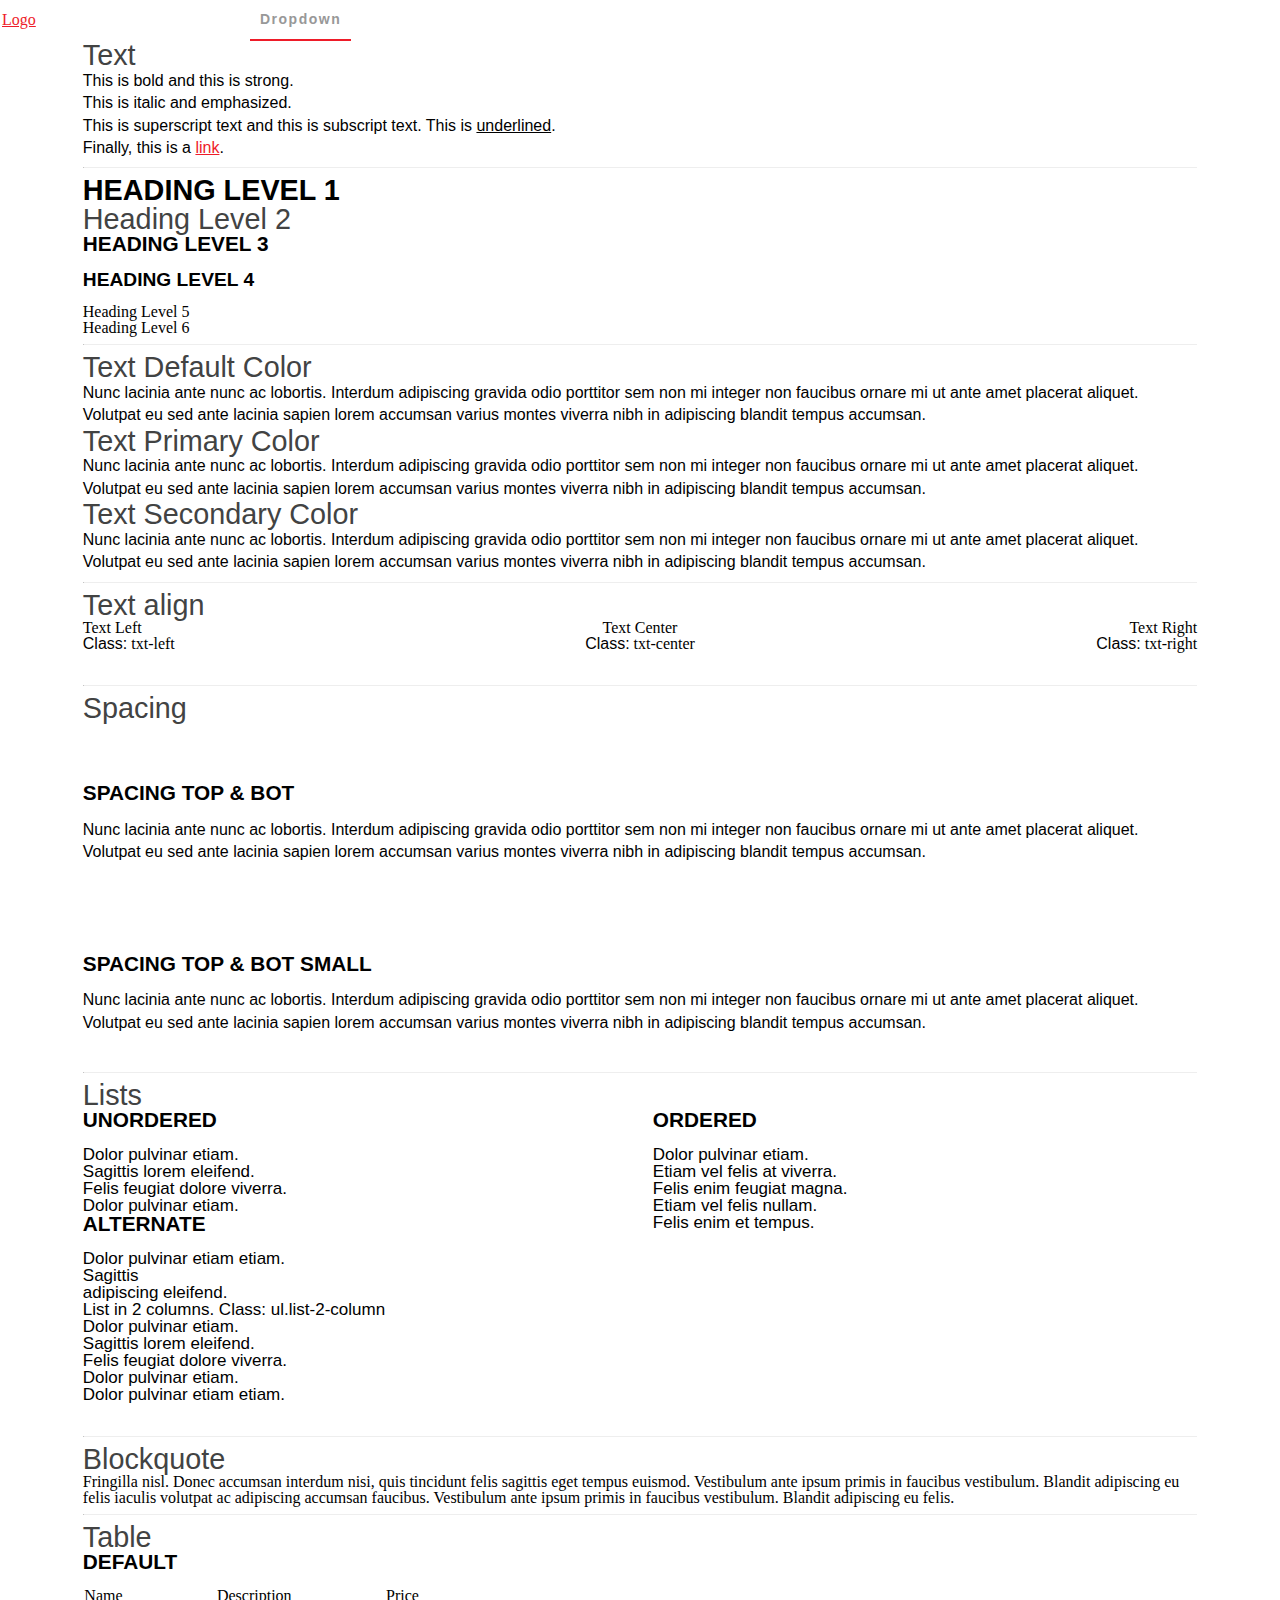
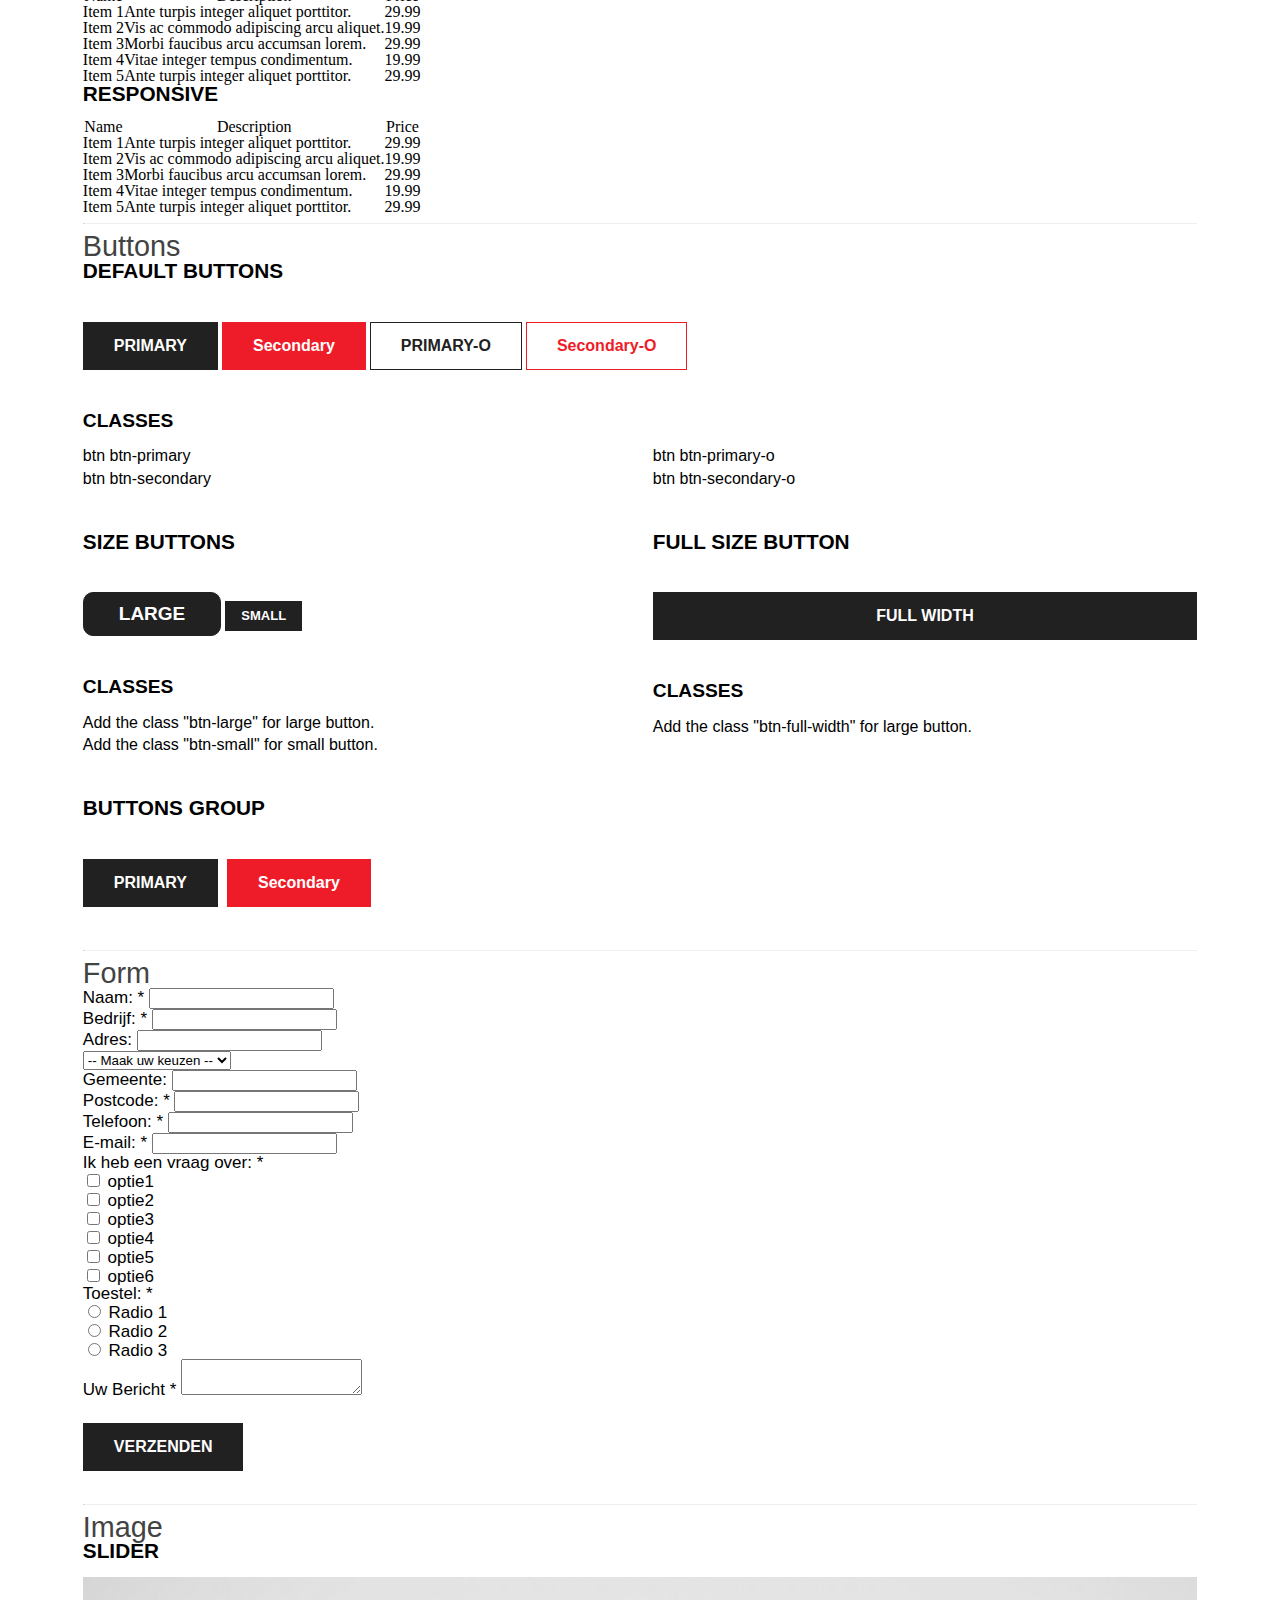
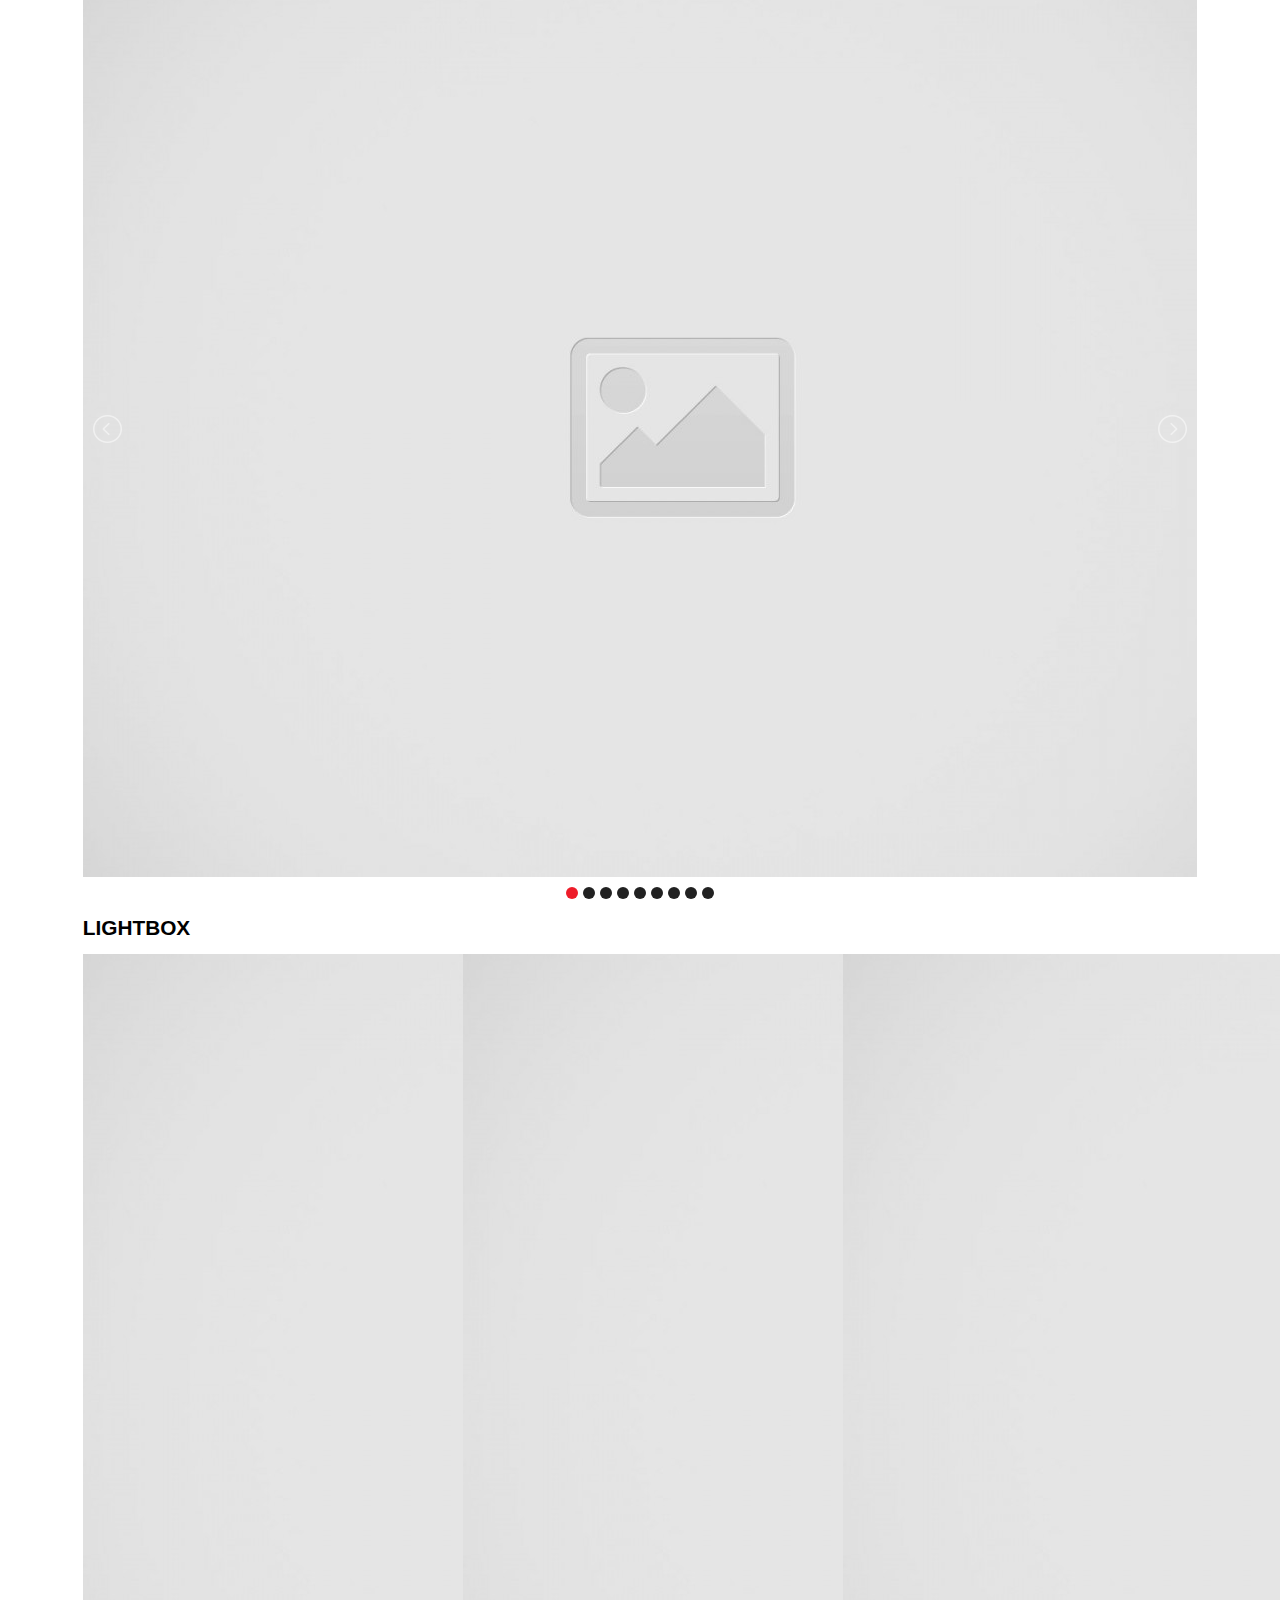
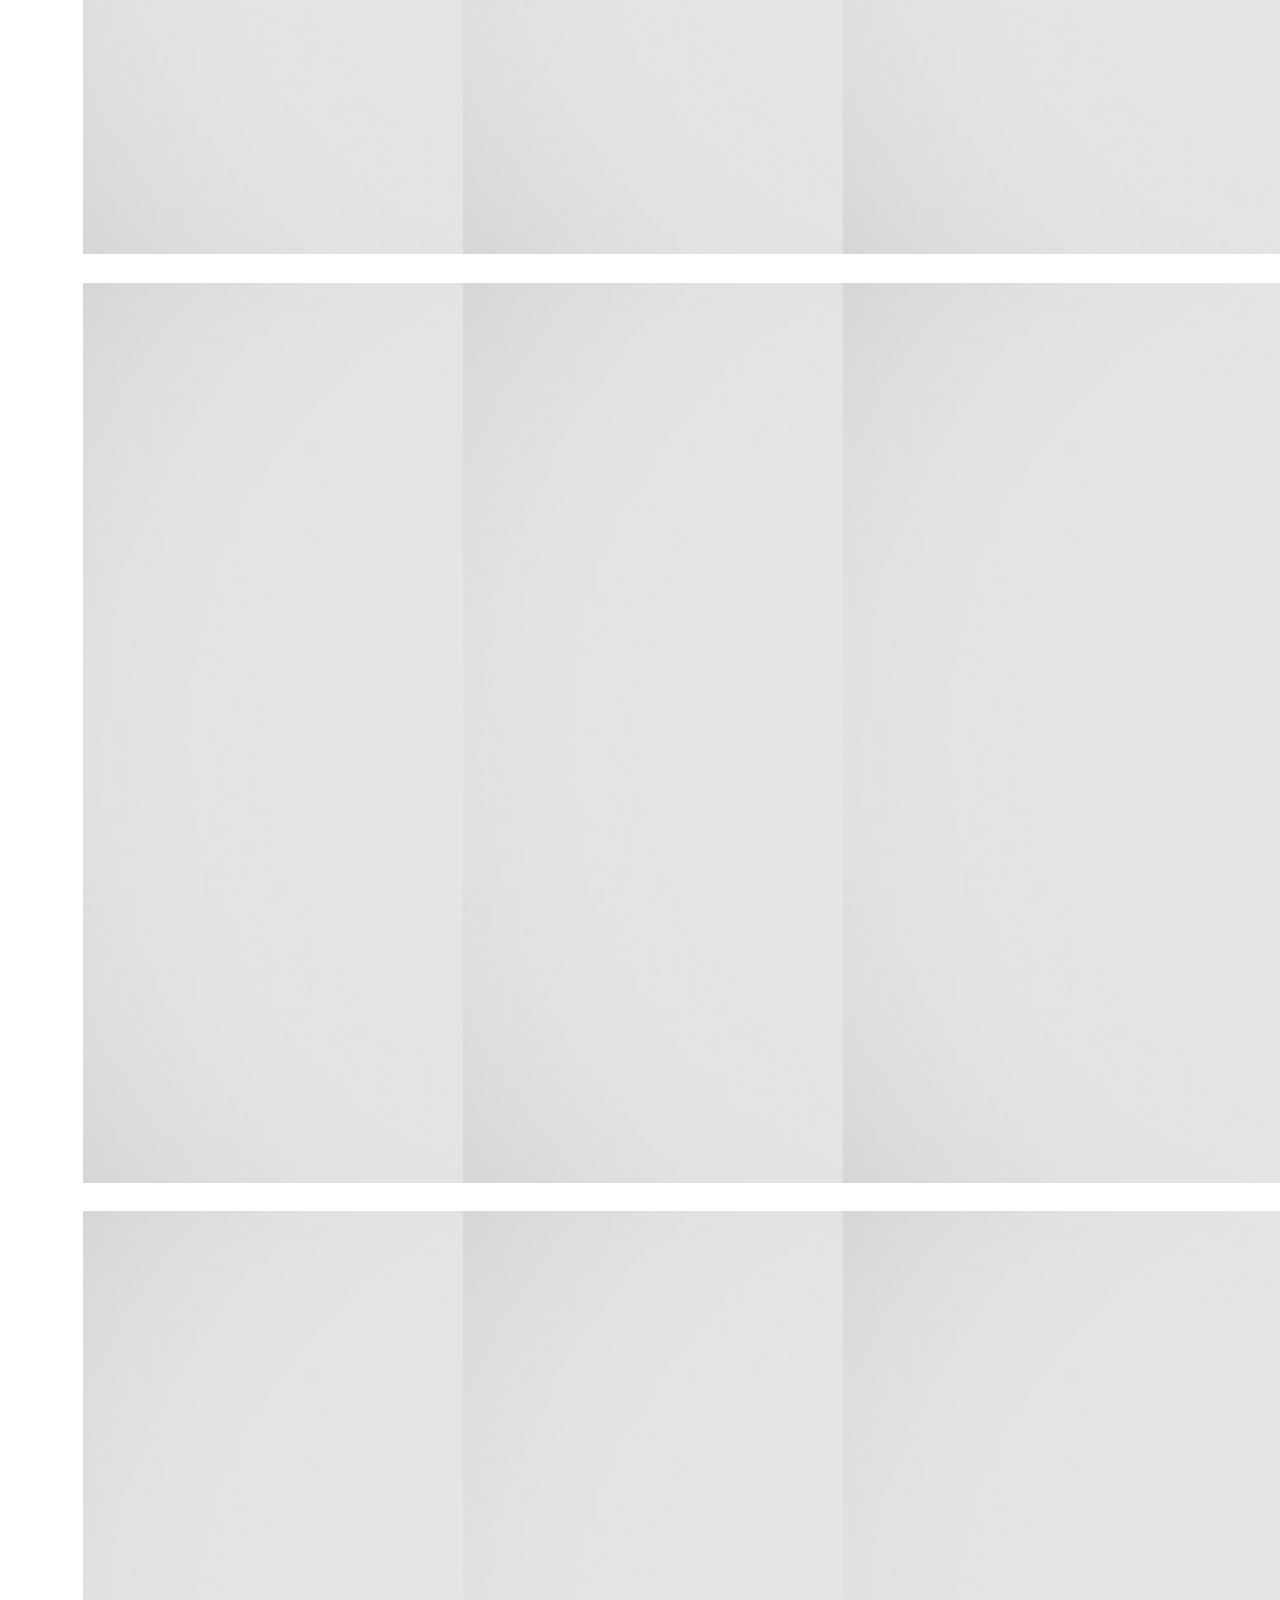
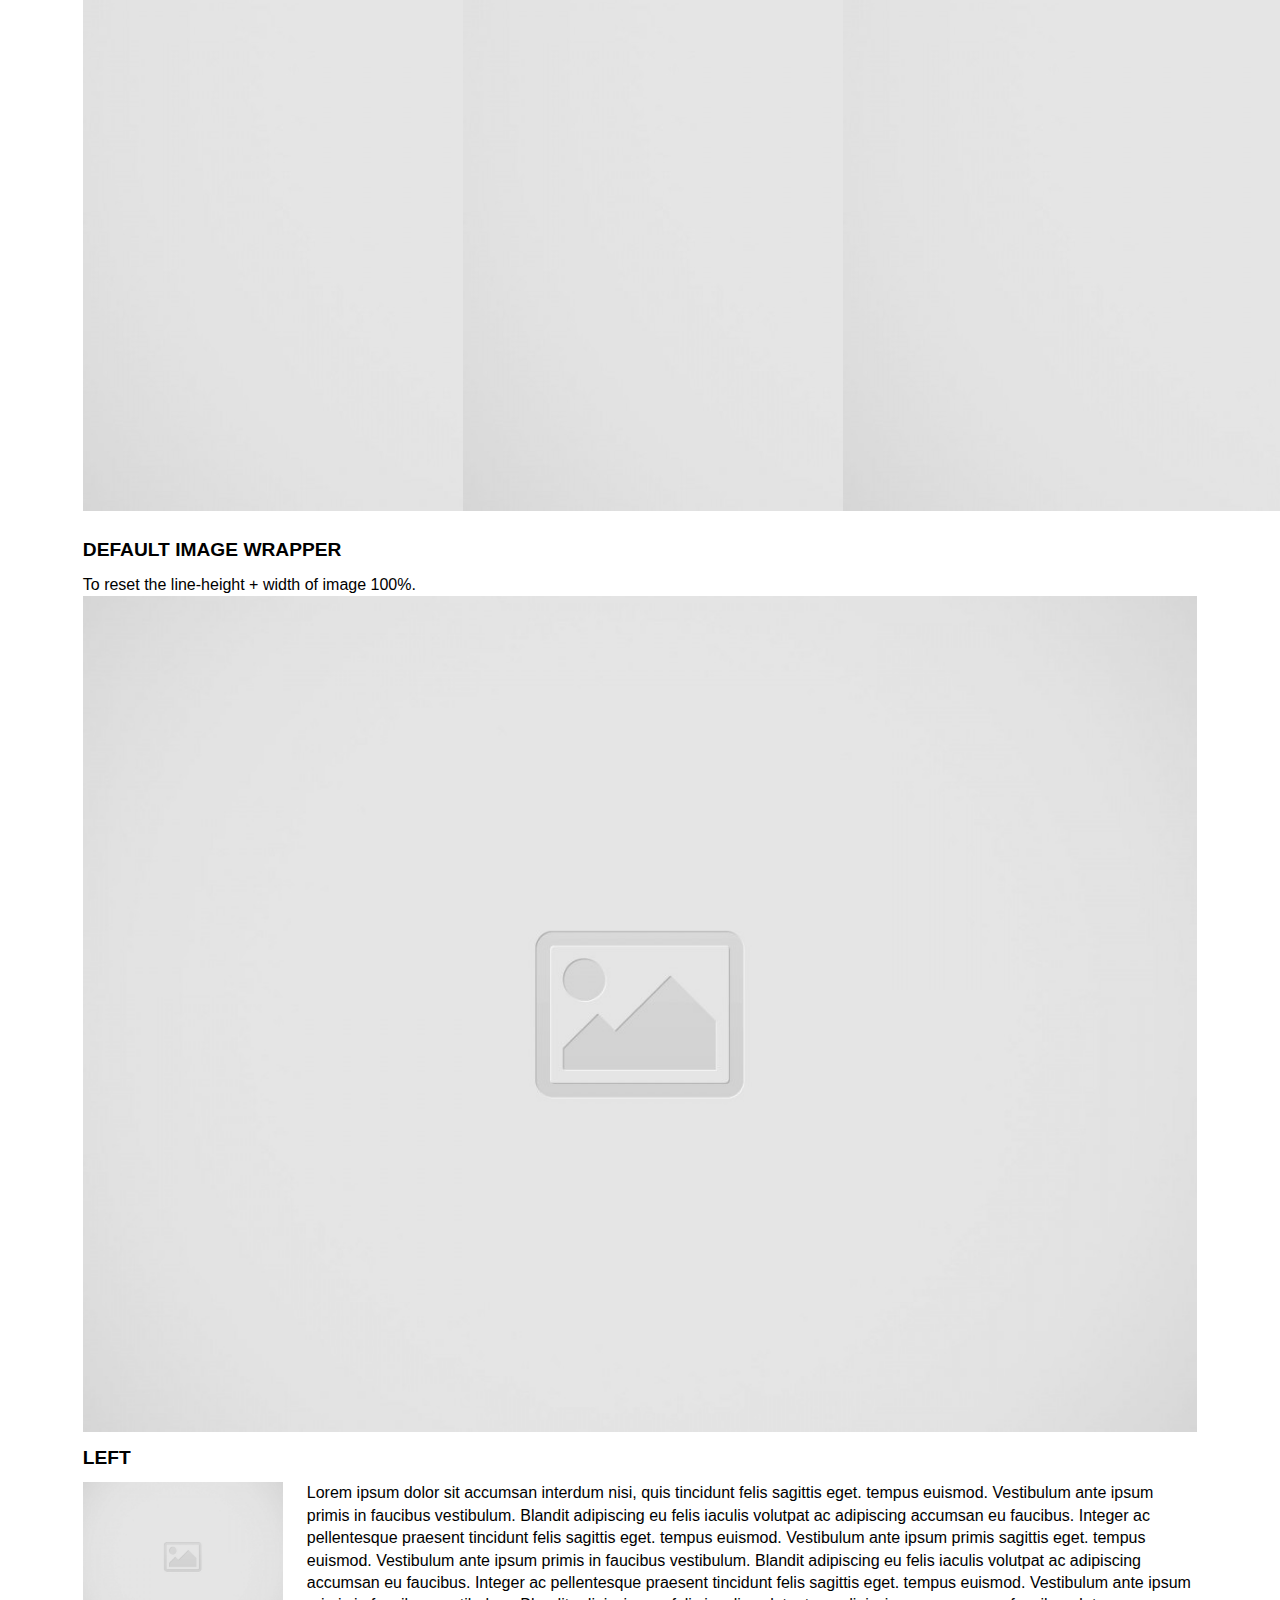
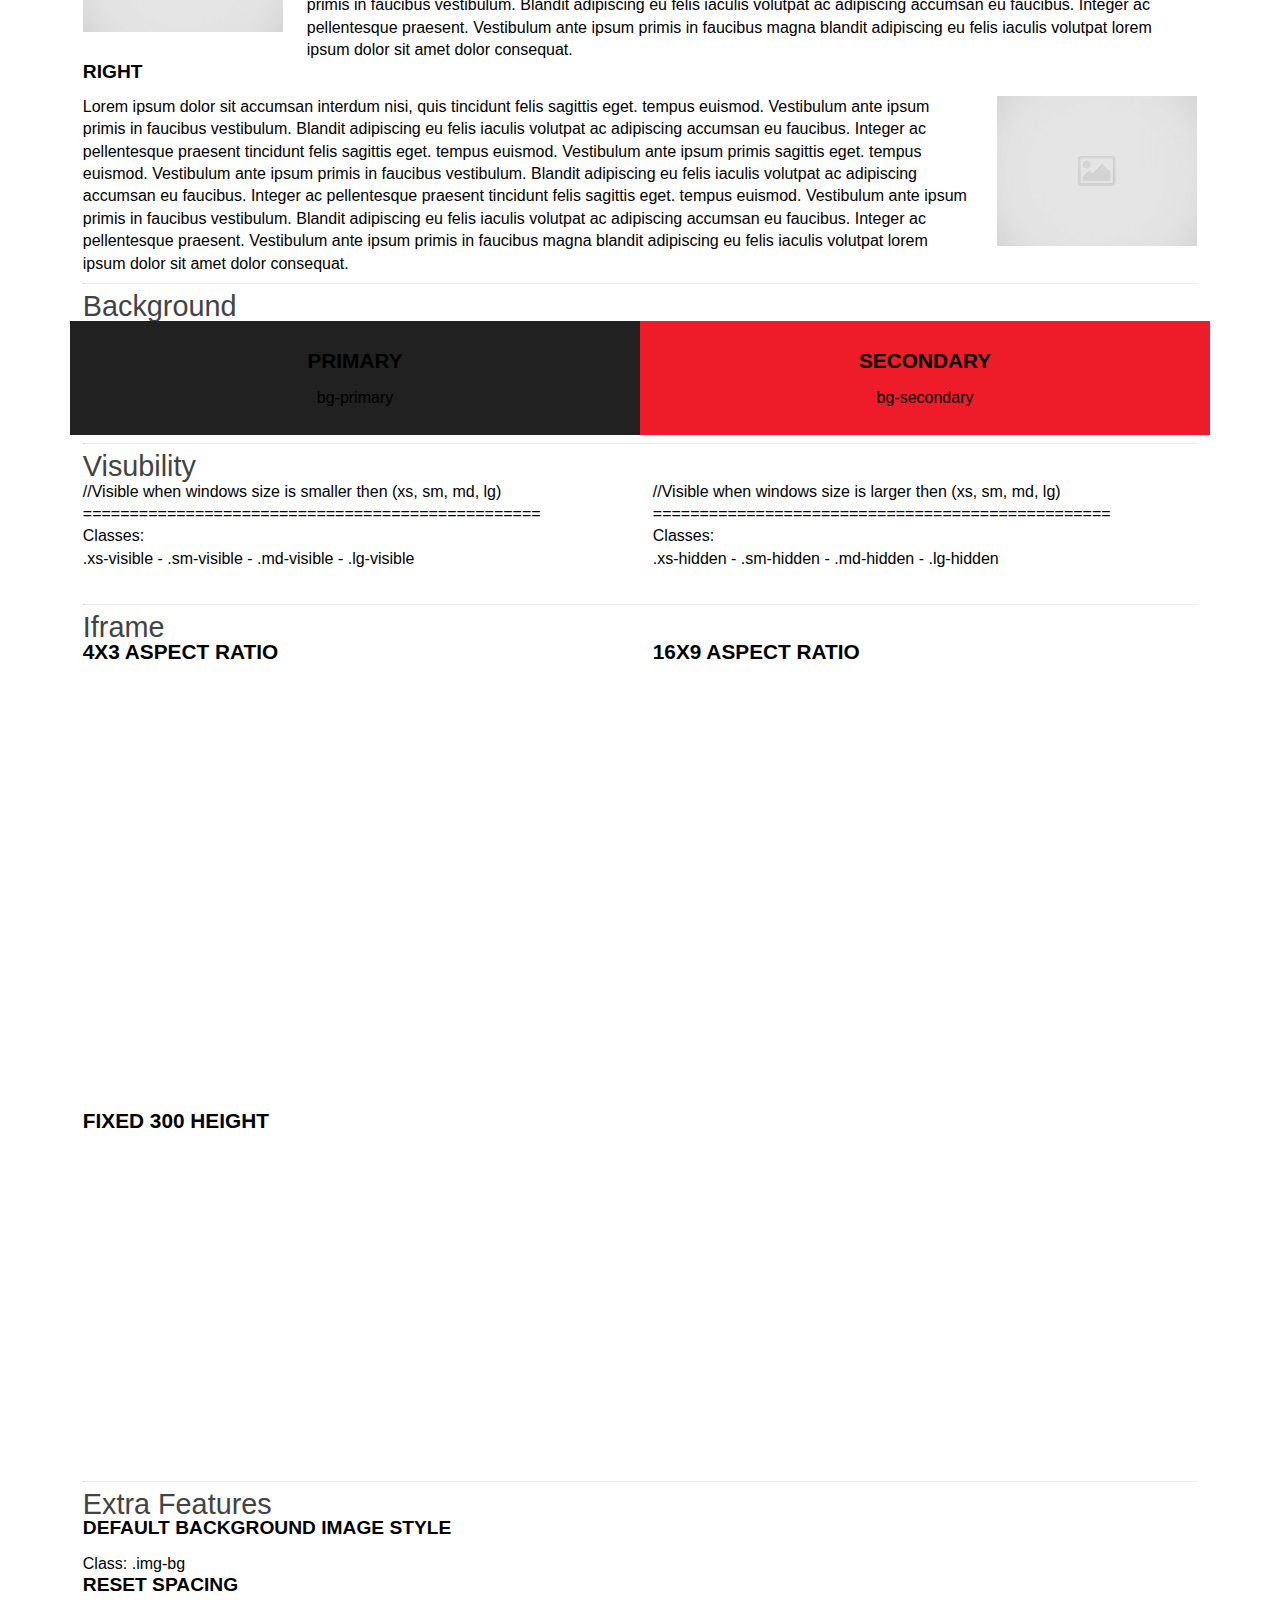
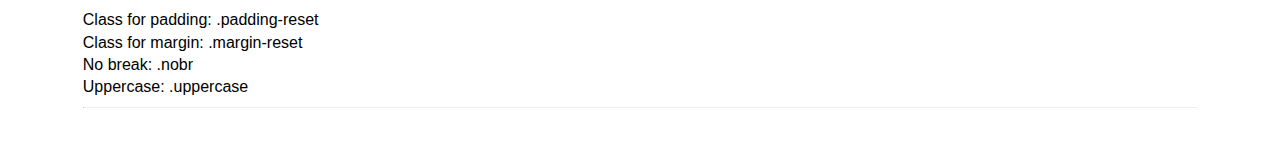
<file: baseElements.html>
<!DOCTYPE html>
<html lang="nl">

<head>
    <meta charset="UTF-8">
    <meta name="viewport" content="width=device-width, initial-scale=1.0">
    <meta http-equiv="X-UA-Compatible" content="ie=edge">
    <title>Document</title>
    <link rel="stylesheet" type="text/css" href="static/css/style.css">

    <script>
        function changeClass(elem, className1, className2) {
            elem.className = (elem.className == className1) ? className2 : className1;
        }
    </script>
</head>

<body>

    <!-- Wrapper -->
    <div id="wrapper">
        <!--Navigation-->
        <nav class="navigation">
            <div class="logo">
                <a href="#">
                    Logo
                    <!--<img src="images/logo.png" alt="xxxx">-->
                </a>
            </div>
            <div id="navToggle" class="closed" onclick="changeClass(navBlock,'open','closed');changeClass(navToggle,'open','closed');">
                <span></span>
                <span></span>
                <span></span>
            </div>
            <div id="navBlock" class="nav-block closed">

                <ul class="nav-links">
                    <li class="dropdown active">
                        <a href="#" class="dropdown-btn">Dropdown</a>
                        <ul class="dropdown-links">
                            <li class="active"><a href="#">Link</a></li>
                            <li><a href="#">Link</a></li>
                        </ul>
                    </li>
                    <li><a href="#">Link</a></li>
                    <li><a href="#">Link</a></li>
                    <li><a href="#">Link</a></li>
                    <li><a href="#">Link</a></li>
                </ul>
            </div>
        </nav>
        <!--/Navigation-->
        <!-- Main -->
        <main>

            <!-- Post -->
            <section class="container">


                <!-- #region - TEXT-->
                <h2>Text</h2>
                <p>This is <span class="highlight">bold</span> and this is <strong>strong</strong>. <br>
                    This is <em>italic</em> and <em>emphasized</em>. <br>
                    This is <sup>superscript</sup> text and this is <sub>subscript</sub> text.
                    This is <u>underlined</u>. <br>
                    Finally, this is a <a href="#">link</a>.</p>
                <hr>
                <h1>Heading Level 1</h1>
                <h2>Heading Level 2</h2>
                <h3>Heading Level 3</h3>
                <h4>Heading Level 4</h4>
                <h5>Heading Level 5</h5>
                <h6>Heading Level 6</h6>
                <!-- #endregion - TEXT-->

                <hr>
                <h2>
                    Text Default Color
                </h2>
                <p>
                    Nunc lacinia ante nunc ac lobortis. Interdum adipiscing gravida odio porttitor sem non mi
                    integer
                    non faucibus ornare mi ut ante amet placerat aliquet. Volutpat eu sed ante lacinia sapien lorem
                    accumsan varius montes viverra nibh in adipiscing blandit tempus accumsan.
                </p>

                <h2 class="color-primary">
                    Text Primary Color
                </h2>
                <p class="color-primary">
                    Nunc lacinia ante nunc ac lobortis. Interdum adipiscing gravida odio porttitor sem non mi
                    integer
                    non faucibus ornare mi ut ante amet placerat aliquet. Volutpat eu sed ante lacinia sapien lorem
                    accumsan varius montes viverra nibh in adipiscing blandit tempus accumsan.
                </p>

                <h2 class="color-secondary">
                    Text Secondary Color
                </h2>
                <p class="color-secondary">
                    Nunc lacinia ante nunc ac lobortis. Interdum adipiscing gravida odio porttitor sem non mi
                    integer
                    non faucibus ornare mi ut ante amet placerat aliquet. Volutpat eu sed ante lacinia sapien lorem
                    accumsan varius montes viverra nibh in adipiscing blandit tempus accumsan.
                </p>

                <hr>

                <!-- #region - Txt algin-->
                <h2>Text align</h2>

                <div class="grid">
                    <div class="col txt-left">
                        Text Left
                        <br><span class='highlight'>Class:</span> txt-left
                    </div>
                    <div class="col txt-center">
                        Text Center <br>
                        <span class='highlight'>Class:</span>
                        txt-center
                    </div>
                    <div class="col txt-right">
                        Text Right <br>
                        <span class='highlight'>Class:</span> txt-right
                    </div>
                </div>
                <!-- #endregion - Txt algin-->
                <hr>
                <!-- #region - Spacing-->
                <h2>Spacing</h2>

                <div class="spacing-top spacing-bot">
                    <h3>Spacing Top & Bot</h3>
                    <p>Nunc lacinia ante nunc ac lobortis. Interdum adipiscing gravida odio porttitor sem non mi
                        integer
                        non faucibus ornare mi ut ante amet placerat aliquet. Volutpat eu sed ante lacinia sapien lorem
                        accumsan varius montes viverra nibh in adipiscing blandit tempus accumsan.</p>
                </div>

                <div class="spacing-top-small spacing-bot-small">
                    <h3>Spacing Top & Bot Small</h3>
                    <p>Nunc lacinia ante nunc ac lobortis. Interdum adipiscing gravida odio porttitor sem non mi
                        integer
                        non faucibus ornare mi ut ante amet placerat aliquet. Volutpat eu sed ante lacinia sapien lorem
                        accumsan varius montes viverra nibh in adipiscing blandit tempus accumsan.</p>
                </div>
                <!-- #endregion - Spacing-->

                <hr>

                <!-- #region - List-->
                <h2>Lists</h2>
                <div class="grid">
                    <div class="col-6_xs-12_sm-12">

                        <h3>Unordered</h3>
                        <ul>
                            <li>Dolor pulvinar etiam.</li>
                            <li>Sagittis lorem eleifend.</li>
                            <li>Felis feugiat dolore viverra.</li>
                            <li>Dolor pulvinar etiam.</li>
                        </ul>

                        <h3>Alternate</h3>
                        <ul>
                            <li>Dolor pulvinar etiam etiam.</li>
                            <li>Sagittis <br>
                                adipiscing eleifend.</li>
                            <li><span class='highlight'>List in 2 columns. Class: ul.list-2-column</span>
                                <ul class="list-2-column">
                                    <li>Dolor pulvinar etiam.</li>
                                    <li>Sagittis lorem eleifend.</li>
                                    <li>Felis feugiat dolore viverra.</li>
                                    <li>Dolor pulvinar etiam.</li>
                                </ul>
                            </li>
                            <li>Dolor pulvinar etiam etiam.</li>
                        </ul>

                    </div>
                    <div class="col-6_xs-12_sm-12">

                        <h3>Ordered</h3>
                        <ol>
                            <li>Dolor pulvinar etiam.</li>
                            <li>Etiam vel felis at viverra.</li>
                            <li>Felis enim feugiat magna.</li>
                            <li>Etiam vel felis nullam.</li>
                            <li>Felis enim et tempus.</li>
                        </ol>

                    </div>
                </div>
                <!-- #endregion - List-->

                <hr>

                <!-- #region - Blockquote-->
                <h2>Blockquote</h2>
                <blockquote>
                    Fringilla nisl. Donec accumsan interdum nisi, quis tincidunt felis sagittis eget tempus
                    euismod. Vestibulum ante ipsum primis in faucibus vestibulum. Blandit adipiscing eu felis iaculis
                    volutpat ac adipiscing accumsan faucibus. Vestibulum ante ipsum primis in faucibus vestibulum.
                    Blandit adipiscing eu felis.
                </blockquote>
                <!-- #endregion - Blockquote-->
                <hr>

                <!-- #region - Table-->
                <h2>Table</h2>

                <h3>Default</h3>
                <table>

                    <tr>
                        <th>Name</th>
                        <th>Description</th>
                        <th>Price</th>
                    </tr>

                    <tr>
                        <td>Item 1</td>
                        <td>Ante turpis integer aliquet porttitor.</td>
                        <td>29.99</td>
                    </tr>
                    <tr>
                        <td>Item 2</td>
                        <td>Vis ac commodo adipiscing arcu aliquet.</td>
                        <td>19.99</td>
                    </tr>
                    <tr>
                        <td>Item 3</td>
                        <td> Morbi faucibus arcu accumsan lorem.</td>
                        <td>29.99</td>
                    </tr>
                    <tr>
                        <td>Item 4</td>
                        <td>Vitae integer tempus condimentum.</td>
                        <td>19.99</td>
                    </tr>
                    <tr>
                        <td>Item 5</td>
                        <td>Ante turpis integer aliquet porttitor.</td>
                        <td>29.99</td>
                    </tr>
                </table>


                <h3>
                    Responsive
                </h3>
                <div class="responsive-table">
                    <table>

                        <tr>
                            <th>Name</th>
                            <th>Description</th>
                            <th>Price</th>
                        </tr>

                        <tr>
                            <td>Item 1</td>
                            <td>Ante turpis integer aliquet porttitor.</td>
                            <td>29.99</td>
                        </tr>
                        <tr>
                            <td>Item 2</td>
                            <td>Vis ac commodo adipiscing arcu aliquet.</td>
                            <td>19.99</td>
                        </tr>
                        <tr>
                            <td>Item 3</td>
                            <td> Morbi faucibus arcu accumsan lorem.</td>
                            <td>29.99</td>
                        </tr>
                        <tr>
                            <td>Item 4</td>
                            <td>Vitae integer tempus condimentum.</td>
                            <td>19.99</td>
                        </tr>
                        <tr>
                            <td>Item 5</td>
                            <td>Ante turpis integer aliquet porttitor.</td>
                            <td>29.99</td>
                        </tr>
                    </table>
                </div>
                <!-- #endregion - Table-->
                <hr>

                <!-- #region - Buttons-->
                <h2>Buttons</h2>
                <h3>Default Buttons</h3>

                <div>
                    <a href="#" class="btn btn-primary">Primary</a>

                    <a href="#" class="btn btn-secondary">Secondary</a>

                    <a href="#" class="btn btn-primary-o">Primary-O</a>

                    <a href="#" class="btn btn-secondary-o">Secondary-O</a>
                </div>
                <br>
                <h4>
                    Classes
                </h4>
                <div class="grid">
                    <div class="col">
                        <p>
                            btn btn-primary
                        </p>
                        <p>
                            btn btn-secondary
                        </p>
                    </div>
                    <div class="col">
                        <p>
                            btn btn-primary-o
                        </p>
                        <p>
                            btn btn-secondary-o
                        </p>
                    </div>

                </div>

                <div class="grid">
                    <div class="col">
                        <br>
                        <h3>Size Buttons</h3>
                        <div>
                            <a href="#" class="btn btn-primary btn-large">Large</a>

                            <a href="#" class="btn btn-primary btn-small">Small</a>
                        </div>

                        <br>
                        <h4>
                            Classes
                        </h4>
                        <p>
                            Add the class "<span class='highlight'>btn-large</span>" for large button.
                            <br>
                            Add the class "<span class='highlight'>btn-small</span>" for small button.
                        </p>
                    </div>
                    <div class="col">
                        <br>
                        <h3>Full Size Button</h3>
                        <div>
                            <a href="#" class="btn btn-primary btn-full-width ">Full Width</a>


                        </div>

                        <br>
                        <h4>
                            Classes
                        </h4>
                        <p>
                            Add the class "<span class='highlight'>btn-full-width</span>" for large button.

                        </p>
                    </div>
                </div>


                <br>
                <h3>Buttons Group</h3>
                <ul class="btns-group">
                    <li><a href="#" class="btn btn-primary">Primary</a></li>
                    <li> <a href="#" class="btn btn-secondary">Secondary</a></li>
                </ul>
                <!-- #endregion - Buttons-->

                <hr>

                <!-- #region - Form-->
                <h2>Form</h2>

                <form action="" method="post" class="form-style">
                    <ul>
                        <li class="field-divided">
                            <label>Naam:
                                <span class="required">*</span>
                            </label>
                            <input type="text" name="field1" required />
                        </li>
                        <li class="field-divided">
                            <label>Bedrijf:
                                <span class="required">*</span>
                            </label>
                            <input type="text" name="field3" required />
                        </li>
                    </ul>
                    <ul>
                        <li class="field-divided">
                            <label>Adres:
                            </label>
                            <input type="text" name="field3" />
                        </li>
                        <li class="field-divided">
                            <select name="" id="" required>
                                <option value="">-- Maak uw keuzen --</option>
                                <option value="">Selectie 1</option>
                                <option value="">Selectie 2</option>
                            </select>
                        </li>
                    </ul>
                    <ul>
                        <li class="field-divided">
                            <label>Gemeente:
                            </label>
                            <input type="text" name="field1" />
                        </li>
                        <li class="field-divided">
                            <label>Postcode:
                                <span class="required">*</span>
                            </label>
                            <input type="text" name="field3" />
                        </li>
                    </ul>

                    <ul>
                        <li class="field-divided">
                            <label>Telefoon:
                                <span class="required">*</span>
                            </label>
                            <input type="phone" name="field3" class="error" />
                        </li>
                        <li class="field-divided">
                            <label>E-mail:
                                <span class="required">*</span>
                            </label>
                            <input type="email" name="field3" />
                        </li>
                    </ul>
                    <ul>
                        <li>
                            <label>Ik heb een vraag over:
                                <span class="required">*</span>
                            </label>
                        </li>
                    </ul>
                    <ul>
                        <li class="field-divided">
                            <input type="checkbox" name="optie1" id="optie1" required>
                            <label for="optie1">optie1</label>
                        </li>
                        <li class="field-divided">
                            <input type="checkbox" name="optie2" id="optie2">
                            <label for="optie2">optie2</label>
                        </li class="field-divided">
                        <li class="field-divided">
                            <input type="checkbox" name="optie3" id="optie3">
                            <label for="optie3">optie3</label>
                        </li class="field-divided">
                        <li class="field-divided">
                            <input type="checkbox" name="optie4" id="optie4">
                            <label for="optie4">optie4</label>
                        </li>
                        <li class="field-divided">
                            <input type="checkbox" name="optie5" id="optie5">
                            <label for="optie5">optie5</label>
                        </li>
                        <li class="field-divided">
                            <input type="checkbox" name="optie6" id="optie6">
                            <label for="optie6">optie6</label>
                        </li>
                    </ul>
                    <ul>
                        <li>
                            <label>Toestel:
                                <span class="required">*</span>
                            </label>
                        </li>
                    </ul>
                    <ul>
                        <li class="field-divided">
                            <input type="radio" name="radio[]" id="radio1">
                            <label for="radio1">Radio 1</label>
                        </li>
                        <li class="field-divided">
                            <input type="radio" name="radio[]" id="radio2">
                            <label for="radio2">Radio 2</label>
                        </li class="field-divided">
                        <li class="field-divided">
                            <input type="radio" name="radio[]" id="Radio 3">
                            <label for="Radio 3">Radio 3</label>
                        </li class="field-divided">

                    </ul>
                    <ul>
                        <li>
                            <label>Uw Bericht
                                <span class="required">*</span>
                            </label>
                            <textarea name="field5" id="field5" class="field-long field-textarea"></textarea>
                        </li>
                        <li>
                            <input type="submit" value="Verzenden" class="btn btn-primary" />
                        </li>
                    </ul>
                </form>
                <!-- #endregion - Form-->

                <hr>

                <!-- #region - Image-->
                <h2>Image</h2>
                <h3>
                    Slider
                </h3>
                <div class="gnrl-slider">
                    <div><img src="static/images/placeholder.jpg" alt=""></div>
                    <div><img src="static/images/placeholder.jpg" alt=""></div>
                    <div><img src="static/images/placeholder.jpg" alt=""></div>
                    <div><img src="static/images/placeholder.jpg" alt=""></div>
                    <div><img src="static/images/placeholder.jpg" alt=""></div>
                    <div><img src="static/images/placeholder.jpg" alt=""></div>
                    <div><img src="static/images/placeholder.jpg" alt=""></div>
                    <div><img src="static/images/placeholder.jpg" alt=""></div>
                    <div><img src="static/images/placeholder.jpg" alt=""></div>
                </div>
                <br>

                <h3>
                    Lightbox
                </h3>
                <div class="gnrl-gallery grid">
                    <div class="col-4"> <a href="static/images/placeholder.jpg"> <img src="static/images/placeholder.jpg"
                                alt="" title="Lorem Ipsum"></a></div>
                    <div class="col-4"> <a href="static/images/placeholder.jpg"> <img src="static/images/placeholder.jpg"
                                alt=""></a></div>
                    <div class="col-4"> <a href="static/images/placeholder.jpg"> <img src="static/images/placeholder.jpg"
                                alt=""></a></div>
                    <div class="col-4"> <a href="static/images/placeholder.jpg"> <img src="static/images/placeholder.jpg"
                                alt=""></a></div>
                    <div class="col-4"> <a href="static/images/placeholder.jpg"> <img src="static/images/placeholder.jpg"
                                alt=""></a></div>
                    <div class="col-4"> <a href="static/images/placeholder.jpg"> <img src="static/images/placeholder.jpg"
                                alt=""></a></div>
                    <div class="col-4"> <a href="static/images/placeholder.jpg"> <img src="static/images/placeholder.jpg"
                                alt=""></a></div>
                    <div class="col-4"> <a href="static/images/placeholder.jpg"> <img src="static/images/placeholder.jpg"
                                alt=""></a></div>
                    <div class="col-4"> <a href="static/images/placeholder.jpg"> <img src="static/images/placeholder.jpg"
                                alt=""></a></div>
                </div>


                <div class="content">
                    <h4>
                        Default Image Wrapper
                    </h4>
                    <p>
                        To reset the line-height + width of image 100%. <br>
                    </p>
                    <div class="img-wrapper"><img src="static/images/placeholder.jpg" alt=""></div>
                    <br>

                    <h4>Left</h4>
                    <p><img src="static/images/placeholder.jpg" alt="" width="150" class="img-left ">Lorem ipsum dolor sit
                        accumsan interdum nisi, quis tincidunt felis sagittis eget. tempus euismod. Vestibulum ante
                        ipsum primis in faucibus vestibulum. Blandit adipiscing eu felis iaculis volutpat ac adipiscing
                        accumsan eu faucibus. Integer ac pellentesque praesent tincidunt felis sagittis eget. tempus
                        euismod. Vestibulum ante ipsum primis sagittis eget. tempus euismod. Vestibulum ante ipsum
                        primis in faucibus vestibulum. Blandit adipiscing eu felis iaculis volutpat ac adipiscing
                        accumsan eu faucibus. Integer ac pellentesque praesent tincidunt felis sagittis eget. tempus
                        euismod. Vestibulum ante ipsum primis in faucibus vestibulum. Blandit adipiscing eu felis
                        iaculis volutpat ac adipiscing accumsan eu faucibus. Integer ac pellentesque praesent.
                        Vestibulum ante ipsum primis in faucibus magna blandit adipiscing eu felis iaculis volutpat
                        lorem ipsum dolor sit amet dolor consequat.</p>
                    <div class="clearfix"></div>
                    <h4>Right</h4>
                     <p><img src="static/images/placeholder.jpg" alt="" width="150" class="img-right">Lorem ipsum dolor sit
                        accumsan interdum nisi, quis tincidunt felis sagittis eget. tempus euismod. Vestibulum ante
                        ipsum primis in faucibus vestibulum. Blandit adipiscing eu felis iaculis volutpat ac adipiscing
                        accumsan eu faucibus. Integer ac pellentesque praesent tincidunt felis sagittis eget. tempus
                        euismod. Vestibulum ante ipsum primis sagittis eget. tempus euismod. Vestibulum ante ipsum
                        primis in faucibus vestibulum. Blandit adipiscing eu felis iaculis volutpat ac adipiscing
                        accumsan eu faucibus. Integer ac pellentesque praesent tincidunt felis sagittis eget. tempus
                        euismod. Vestibulum ante ipsum primis in faucibus vestibulum. Blandit adipiscing eu felis
                        iaculis volutpat ac adipiscing accumsan eu faucibus. Integer ac pellentesque praesent.
                        Vestibulum ante ipsum primis in faucibus magna blandit adipiscing eu felis iaculis volutpat
                        lorem ipsum dolor sit amet dolor consequat.</p>

                </div>
                <!-- #endregion - Image-->

                <hr>

                <!-- #region - Background-->
                <h2>Background</h2>

                <div class="grid">
                    <div class="col bg-primary txt-center spacing-top-small">
                        <h3>Primary </h3>
                        <p>bg-primary</p>
                    </div>
                    <div class="col bg-secondary txt-center spacing-top-small">
                        <h3>Secondary</h3>
                        <p>bg-secondary</p>

                    </div>
                </div>
                <!-- #endregion - Background-->

                <hr>

                <!-- #region - VIsubility-->
                <h2>
                    Visubility
                </h2>
                <div class="grid">
                    <div class="col">
                        <p>
                            <span class='highlight'>//Visible when windows size is smaller then (xs, sm, md, lg)</span>
                            <br>=================================================
                            <br>
                            <span class='highlight'>
                                Classes:
                            </span> <br>
                            .xs-visible - .sm-visible - .md-visible - .lg-visible
                        </p>
                    </div>
                    <div class="col">
                        <p>
                            <span class='highlight'>//Visible when windows size is larger then (xs, sm, md, lg)</span>
                            <br>=================================================
                            <br>
                            <span class='highlight'>
                                Classes:
                            </span> <br>
                            .xs-hidden - .sm-hidden - .md-hidden - .lg-hidden
                        </p>
                    </div>
                </div>
                <!-- #endregion - VIsubility-->

                <hr>

                <!-- #region - Iframe-->
                <h2>Iframe</h2>

                <div class="grid-2">
                    <div class="col">
                        <h3>
                            4x3 Aspect Ratio
                        </h3>
                        <div class="iframe-wrapper-4x3">
                            <iframe src="https://www.google.com/maps/embed?pb=!1m18!1m12!1m3!1d160957.35604513585!2d5.1733825331130285!3d50.92448120237503!2m3!1f0!2f0!3f0!3m2!1i1024!2i768!4f13.1!3m3!1m2!1s0x47c12183ded75db7%3A0xf7cb7b027e7e2181!2sHasselt!5e0!3m2!1snl!2sbe!4v1537444926530"
                                frameborder="0" style="border:0" allowfullscreen></iframe>
                        </div>
                    </div>
                    <div class="col">
                        <h3>
                            16x9 Aspect Ratio
                        </h3>
                        <div class="iframe-wrapper-16x9">
                            <iframe src="https://www.google.com/maps/embed?pb=!1m18!1m12!1m3!1d160957.35604513585!2d5.1733825331130285!3d50.92448120237503!2m3!1f0!2f0!3f0!3m2!1i1024!2i768!4f13.1!3m3!1m2!1s0x47c12183ded75db7%3A0xf7cb7b027e7e2181!2sHasselt!5e0!3m2!1snl!2sbe!4v1537444926530"
                                frameborder="0" style="border:0" allowfullscreen></iframe>
                        </div>
                    </div>

                    <div class="col">
                        <h3>
                            Fixed 300 Height
                        </h3>
                        <div class="iframe-wrapper-300">
                            <iframe src="https://www.google.com/maps/embed?pb=!1m18!1m12!1m3!1d160957.35604513585!2d5.1733825331130285!3d50.92448120237503!2m3!1f0!2f0!3f0!3m2!1i1024!2i768!4f13.1!3m3!1m2!1s0x47c12183ded75db7%3A0xf7cb7b027e7e2181!2sHasselt!5e0!3m2!1snl!2sbe!4v1537444926530"
                                frameborder="0" style="border:0" allowfullscreen></iframe>
                        </div>
                    </div>
                </div>
                <!-- #endregion - Iframe-->

                <hr>

                <!-- #region - EXTRA-->
                <h2>
                    Extra Features
                </h2>
                <h4>
                    Default Background Image Style
                </h4>
                <p>
                    <span class="highlight">Class:</span> .img-bg
                </p>
                <h4>
                    Reset Spacing
                </h4>
                <p>
                    <span class="highlight">Class for padding:</span> .padding-reset <br>
                    <span class="highlight">Class for margin:</span> .margin-reset
                </p>

                <p>
                    <span class="highlight">
                        No break:
                    </span>
                    .nobr
                </p>
                <p>
                    <span class="highlight">
                        Uppercase:
                    </span>
                    .uppercase
                </p>
                <!-- #endregion - EXTRA-->

                <hr>
            </section>

        </main>

        <!-- Footer -->
        <footer>

        </footer>

    </div>

    <script src="static/js/general.min.js"></script>

</body>

</html>
</file>
<file: static/css/style.css>
a,abbr,acronym,address,applet,article,aside,audio,b,big,blockquote,body,canvas,caption,center,cite,code,dd,del,details,dfn,div,dl,dt,em,embed,fieldset,figcaption,figure,footer,form,h1,h2,h3,h4,h5,h6,header,hgroup,html,i,iframe,img,ins,kbd,label,legend,li,mark,menu,nav,object,ol,output,p,pre,q,ruby,s,samp,section,small,span,strike,strong,sub,summary,sup,table,tbody,td,tfoot,th,thead,time,tr,tt,u,ul,var,video{margin:0;padding:0;border:0;font-size:100%;font:inherit;vertical-align:baseline}article,aside,details,figcaption,figure,footer,header,hgroup,menu,nav,section{display:block}body{line-height:1}ol,ul{list-style:none}blockquote,q{quotes:none}blockquote:after,blockquote:before{content:'';content:none}q:after,q:before{content:'';content:none}table{border-collapse:collapse;border-spacing:0}[class*=grid-],[class*=grid_],[class~=grid]{-webkit-box-sizing:border-box;box-sizing:border-box;display:-webkit-box;display:-ms-flexbox;display:flex;-webkit-box-orient:horizontal;-webkit-box-direction:normal;-ms-flex-flow:row wrap;flex-flow:row wrap;margin:0 -0.8em}[class*=col-],[class*=col_],[class~=col]{-webkit-box-sizing:border-box;box-sizing:border-box;padding:0 0.8em 25.6px;padding:0 0.8em 1.6rem;max-width:100%}[class*=col_],[class~=col]{-webkit-box-flex:1;-ms-flex:1 1 0%;flex:1 1 0%}[class*=col-]{-webkit-box-flex:0;-ms-flex:none;flex:none}[class*=grid-][class*=col-],[class*=grid-][class*=col_],[class*=grid-][class~=col],[class*=grid_][class*=col-],[class*=grid_][class*=col_],[class*=grid_][class~=col],[class~=grid][class*=col-],[class~=grid][class*=col_],[class~=grid][class~=col]{margin:0;padding:0}[class*=grid-][class*=-noGutter]{margin:0}[class*=grid-][class*=-noGutter]>[class*=col-],[class*=grid-][class*=-noGutter]>[class~=col]{padding:0}[class*=grid-][class*=-noWrap]{-ms-flex-wrap:nowrap;flex-wrap:nowrap}[class*=grid-][class*=-center]{-webkit-box-pack:center;-ms-flex-pack:center;justify-content:center}[class*=grid-][class*=-right]{-webkit-box-pack:end;-ms-flex-pack:end;justify-content:flex-end;-ms-flex-item-align:end;align-self:flex-end;margin-left:auto}[class*=grid-][class*=-top]{-webkit-box-align:start;-ms-flex-align:start;align-items:flex-start}[class*=grid-][class*=-middle]{-webkit-box-align:center;-ms-flex-align:center;align-items:center}[class*=grid-][class*=-bottom]{-webkit-box-align:end;-ms-flex-align:end;align-items:flex-end}[class*=grid-][class*=-reverse]{-webkit-box-orient:horizontal;-webkit-box-direction:reverse;-ms-flex-direction:row-reverse;flex-direction:row-reverse}[class*=grid-][class*=-column]{-webkit-box-orient:vertical;-webkit-box-direction:normal;-ms-flex-direction:column;flex-direction:column}[class*=grid-][class*=-column]>[class*=col-]{-ms-flex-preferred-size:auto;flex-basis:auto}[class*=grid-][class*=-column-reverse]{-webkit-box-orient:vertical;-webkit-box-direction:reverse;-ms-flex-direction:column-reverse;flex-direction:column-reverse}[class*=grid-][class*=-spaceBetween]{-webkit-box-pack:justify;-ms-flex-pack:justify;justify-content:space-between}[class*=grid-][class*=-spaceAround]{-ms-flex-pack:distribute;justify-content:space-around}[class*=grid-][class*=-equalHeight]>[class*=col-],[class*=grid-][class*=-equalHeight]>[class*=col_],[class*=grid-][class*=-equalHeight]>[class~=col]{-ms-flex-item-align:stretch;-ms-grid-row-align:stretch;align-self:stretch}[class*=grid-][class*=-equalHeight]>[class*=col-]>*,[class*=grid-][class*=-equalHeight]>[class*=col_]>*,[class*=grid-][class*=-equalHeight]>[class~=col]>*{height:100%}[class*=grid-][class*=-noBottom]>[class*=col-],[class*=grid-][class*=-noBottom]>[class*=col_],[class*=grid-][class*=-noBottom]>[class~=col]{padding-bottom:0}[class*=col-][class*=-top]{-ms-flex-item-align:start;align-self:flex-start}[class*=col-][class*=-middle]{-ms-flex-item-align:center;-ms-grid-row-align:center;align-self:center}[class*=col-][class*=-bottom]{-ms-flex-item-align:end;align-self:flex-end}[class*=col-][class*=-first]{-webkit-box-ordinal-group:0;-ms-flex-order:-1;order:-1}[class*=col-][class*=-last]{-webkit-box-ordinal-group:2;-ms-flex-order:1;order:1}[class*=grid-1]>[class*=col-],[class*=grid-1]>[class*=col_],[class*=grid-1]>[class~=col]{-ms-flex-preferred-size:100%;flex-basis:100%;max-width:100%}[class*=grid-2]>[class*=col-],[class*=grid-2]>[class*=col_],[class*=grid-2]>[class~=col]{-ms-flex-preferred-size:50%;flex-basis:50%;max-width:50%}[class*=grid-3]>[class*=col-],[class*=grid-3]>[class*=col_],[class*=grid-3]>[class~=col]{-ms-flex-preferred-size:33.33333%;flex-basis:33.33333%;max-width:33.33333%}[class*=grid-4]>[class*=col-],[class*=grid-4]>[class*=col_],[class*=grid-4]>[class~=col]{-ms-flex-preferred-size:25%;flex-basis:25%;max-width:25%}[class*=grid-5]>[class*=col-],[class*=grid-5]>[class*=col_],[class*=grid-5]>[class~=col]{-ms-flex-preferred-size:20%;flex-basis:20%;max-width:20%}[class*=grid-6]>[class*=col-],[class*=grid-6]>[class*=col_],[class*=grid-6]>[class~=col]{-ms-flex-preferred-size:16.66667%;flex-basis:16.66667%;max-width:16.66667%}[class*=grid-7]>[class*=col-],[class*=grid-7]>[class*=col_],[class*=grid-7]>[class~=col]{-ms-flex-preferred-size:14.28571%;flex-basis:14.28571%;max-width:14.28571%}[class*=grid-8]>[class*=col-],[class*=grid-8]>[class*=col_],[class*=grid-8]>[class~=col]{-ms-flex-preferred-size:12.5%;flex-basis:12.5%;max-width:12.5%}[class*=grid-9]>[class*=col-],[class*=grid-9]>[class*=col_],[class*=grid-9]>[class~=col]{-ms-flex-preferred-size:11.11111%;flex-basis:11.11111%;max-width:11.11111%}[class*=grid-10]>[class*=col-],[class*=grid-10]>[class*=col_],[class*=grid-10]>[class~=col]{-ms-flex-preferred-size:10%;flex-basis:10%;max-width:10%}[class*=grid-11]>[class*=col-],[class*=grid-11]>[class*=col_],[class*=grid-11]>[class~=col]{-ms-flex-preferred-size:9.09091%;flex-basis:9.09091%;max-width:9.09091%}[class*=grid-12]>[class*=col-],[class*=grid-12]>[class*=col_],[class*=grid-12]>[class~=col]{-ms-flex-preferred-size:8.33333%;flex-basis:8.33333%;max-width:8.33333%}@media (max-width:1199px){[class*=_lg-1]>[class*=col-],[class*=_lg-1]>[class*=col_],[class*=_lg-1]>[class~=col]{-ms-flex-preferred-size:100%;flex-basis:100%;max-width:100%}[class*=_lg-2]>[class*=col-],[class*=_lg-2]>[class*=col_],[class*=_lg-2]>[class~=col]{-ms-flex-preferred-size:50%;flex-basis:50%;max-width:50%}[class*=_lg-3]>[class*=col-],[class*=_lg-3]>[class*=col_],[class*=_lg-3]>[class~=col]{-ms-flex-preferred-size:33.33333%;flex-basis:33.33333%;max-width:33.33333%}[class*=_lg-4]>[class*=col-],[class*=_lg-4]>[class*=col_],[class*=_lg-4]>[class~=col]{-ms-flex-preferred-size:25%;flex-basis:25%;max-width:25%}[class*=_lg-5]>[class*=col-],[class*=_lg-5]>[class*=col_],[class*=_lg-5]>[class~=col]{-ms-flex-preferred-size:20%;flex-basis:20%;max-width:20%}[class*=_lg-6]>[class*=col-],[class*=_lg-6]>[class*=col_],[class*=_lg-6]>[class~=col]{-ms-flex-preferred-size:16.66667%;flex-basis:16.66667%;max-width:16.66667%}[class*=_lg-7]>[class*=col-],[class*=_lg-7]>[class*=col_],[class*=_lg-7]>[class~=col]{-ms-flex-preferred-size:14.28571%;flex-basis:14.28571%;max-width:14.28571%}[class*=_lg-8]>[class*=col-],[class*=_lg-8]>[class*=col_],[class*=_lg-8]>[class~=col]{-ms-flex-preferred-size:12.5%;flex-basis:12.5%;max-width:12.5%}[class*=_lg-9]>[class*=col-],[class*=_lg-9]>[class*=col_],[class*=_lg-9]>[class~=col]{-ms-flex-preferred-size:11.11111%;flex-basis:11.11111%;max-width:11.11111%}[class*=_lg-10]>[class*=col-],[class*=_lg-10]>[class*=col_],[class*=_lg-10]>[class~=col]{-ms-flex-preferred-size:10%;flex-basis:10%;max-width:10%}[class*=_lg-11]>[class*=col-],[class*=_lg-11]>[class*=col_],[class*=_lg-11]>[class~=col]{-ms-flex-preferred-size:9.09091%;flex-basis:9.09091%;max-width:9.09091%}[class*=_lg-12]>[class*=col-],[class*=_lg-12]>[class*=col_],[class*=_lg-12]>[class~=col]{-ms-flex-preferred-size:8.33333%;flex-basis:8.33333%;max-width:8.33333%}}@media (max-width:991px){[class*=_md-1]>[class*=col-],[class*=_md-1]>[class*=col_],[class*=_md-1]>[class~=col]{-ms-flex-preferred-size:100%;flex-basis:100%;max-width:100%}[class*=_md-2]>[class*=col-],[class*=_md-2]>[class*=col_],[class*=_md-2]>[class~=col]{-ms-flex-preferred-size:50%;flex-basis:50%;max-width:50%}[class*=_md-3]>[class*=col-],[class*=_md-3]>[class*=col_],[class*=_md-3]>[class~=col]{-ms-flex-preferred-size:33.33333%;flex-basis:33.33333%;max-width:33.33333%}[class*=_md-4]>[class*=col-],[class*=_md-4]>[class*=col_],[class*=_md-4]>[class~=col]{-ms-flex-preferred-size:25%;flex-basis:25%;max-width:25%}[class*=_md-5]>[class*=col-],[class*=_md-5]>[class*=col_],[class*=_md-5]>[class~=col]{-ms-flex-preferred-size:20%;flex-basis:20%;max-width:20%}[class*=_md-6]>[class*=col-],[class*=_md-6]>[class*=col_],[class*=_md-6]>[class~=col]{-ms-flex-preferred-size:16.66667%;flex-basis:16.66667%;max-width:16.66667%}[class*=_md-7]>[class*=col-],[class*=_md-7]>[class*=col_],[class*=_md-7]>[class~=col]{-ms-flex-preferred-size:14.28571%;flex-basis:14.28571%;max-width:14.28571%}[class*=_md-8]>[class*=col-],[class*=_md-8]>[class*=col_],[class*=_md-8]>[class~=col]{-ms-flex-preferred-size:12.5%;flex-basis:12.5%;max-width:12.5%}[class*=_md-9]>[class*=col-],[class*=_md-9]>[class*=col_],[class*=_md-9]>[class~=col]{-ms-flex-preferred-size:11.11111%;flex-basis:11.11111%;max-width:11.11111%}[class*=_md-10]>[class*=col-],[class*=_md-10]>[class*=col_],[class*=_md-10]>[class~=col]{-ms-flex-preferred-size:10%;flex-basis:10%;max-width:10%}[class*=_md-11]>[class*=col-],[class*=_md-11]>[class*=col_],[class*=_md-11]>[class~=col]{-ms-flex-preferred-size:9.09091%;flex-basis:9.09091%;max-width:9.09091%}[class*=_md-12]>[class*=col-],[class*=_md-12]>[class*=col_],[class*=_md-12]>[class~=col]{-ms-flex-preferred-size:8.33333%;flex-basis:8.33333%;max-width:8.33333%}}@media (max-width:767px){[class*=_sm-1]>[class*=col-],[class*=_sm-1]>[class*=col_],[class*=_sm-1]>[class~=col]{-ms-flex-preferred-size:100%;flex-basis:100%;max-width:100%}[class*=_sm-2]>[class*=col-],[class*=_sm-2]>[class*=col_],[class*=_sm-2]>[class~=col]{-ms-flex-preferred-size:50%;flex-basis:50%;max-width:50%}[class*=_sm-3]>[class*=col-],[class*=_sm-3]>[class*=col_],[class*=_sm-3]>[class~=col]{-ms-flex-preferred-size:33.33333%;flex-basis:33.33333%;max-width:33.33333%}[class*=_sm-4]>[class*=col-],[class*=_sm-4]>[class*=col_],[class*=_sm-4]>[class~=col]{-ms-flex-preferred-size:25%;flex-basis:25%;max-width:25%}[class*=_sm-5]>[class*=col-],[class*=_sm-5]>[class*=col_],[class*=_sm-5]>[class~=col]{-ms-flex-preferred-size:20%;flex-basis:20%;max-width:20%}[class*=_sm-6]>[class*=col-],[class*=_sm-6]>[class*=col_],[class*=_sm-6]>[class~=col]{-ms-flex-preferred-size:16.66667%;flex-basis:16.66667%;max-width:16.66667%}[class*=_sm-7]>[class*=col-],[class*=_sm-7]>[class*=col_],[class*=_sm-7]>[class~=col]{-ms-flex-preferred-size:14.28571%;flex-basis:14.28571%;max-width:14.28571%}[class*=_sm-8]>[class*=col-],[class*=_sm-8]>[class*=col_],[class*=_sm-8]>[class~=col]{-ms-flex-preferred-size:12.5%;flex-basis:12.5%;max-width:12.5%}[class*=_sm-9]>[class*=col-],[class*=_sm-9]>[class*=col_],[class*=_sm-9]>[class~=col]{-ms-flex-preferred-size:11.11111%;flex-basis:11.11111%;max-width:11.11111%}[class*=_sm-10]>[class*=col-],[class*=_sm-10]>[class*=col_],[class*=_sm-10]>[class~=col]{-ms-flex-preferred-size:10%;flex-basis:10%;max-width:10%}[class*=_sm-11]>[class*=col-],[class*=_sm-11]>[class*=col_],[class*=_sm-11]>[class~=col]{-ms-flex-preferred-size:9.09091%;flex-basis:9.09091%;max-width:9.09091%}[class*=_sm-12]>[class*=col-],[class*=_sm-12]>[class*=col_],[class*=_sm-12]>[class~=col]{-ms-flex-preferred-size:8.33333%;flex-basis:8.33333%;max-width:8.33333%}}@media (max-width:549px){[class*=_xs-1]>[class*=col-],[class*=_xs-1]>[class*=col_],[class*=_xs-1]>[class~=col]{-ms-flex-preferred-size:100%;flex-basis:100%;max-width:100%}[class*=_xs-2]>[class*=col-],[class*=_xs-2]>[class*=col_],[class*=_xs-2]>[class~=col]{-ms-flex-preferred-size:50%;flex-basis:50%;max-width:50%}[class*=_xs-3]>[class*=col-],[class*=_xs-3]>[class*=col_],[class*=_xs-3]>[class~=col]{-ms-flex-preferred-size:33.33333%;flex-basis:33.33333%;max-width:33.33333%}[class*=_xs-4]>[class*=col-],[class*=_xs-4]>[class*=col_],[class*=_xs-4]>[class~=col]{-ms-flex-preferred-size:25%;flex-basis:25%;max-width:25%}[class*=_xs-5]>[class*=col-],[class*=_xs-5]>[class*=col_],[class*=_xs-5]>[class~=col]{-ms-flex-preferred-size:20%;flex-basis:20%;max-width:20%}[class*=_xs-6]>[class*=col-],[class*=_xs-6]>[class*=col_],[class*=_xs-6]>[class~=col]{-ms-flex-preferred-size:16.66667%;flex-basis:16.66667%;max-width:16.66667%}[class*=_xs-7]>[class*=col-],[class*=_xs-7]>[class*=col_],[class*=_xs-7]>[class~=col]{-ms-flex-preferred-size:14.28571%;flex-basis:14.28571%;max-width:14.28571%}[class*=_xs-8]>[class*=col-],[class*=_xs-8]>[class*=col_],[class*=_xs-8]>[class~=col]{-ms-flex-preferred-size:12.5%;flex-basis:12.5%;max-width:12.5%}[class*=_xs-9]>[class*=col-],[class*=_xs-9]>[class*=col_],[class*=_xs-9]>[class~=col]{-ms-flex-preferred-size:11.11111%;flex-basis:11.11111%;max-width:11.11111%}[class*=_xs-10]>[class*=col-],[class*=_xs-10]>[class*=col_],[class*=_xs-10]>[class~=col]{-ms-flex-preferred-size:10%;flex-basis:10%;max-width:10%}[class*=_xs-11]>[class*=col-],[class*=_xs-11]>[class*=col_],[class*=_xs-11]>[class~=col]{-ms-flex-preferred-size:9.09091%;flex-basis:9.09091%;max-width:9.09091%}[class*=_xs-12]>[class*=col-],[class*=_xs-12]>[class*=col_],[class*=_xs-12]>[class~=col]{-ms-flex-preferred-size:8.33333%;flex-basis:8.33333%;max-width:8.33333%}}[class*=grid-]>[class*=col-1],[class*=grid_]>[class*=col-1],[class~=grid]>[class*=col-1]{-ms-flex-preferred-size:8.33333%;flex-basis:8.33333%;max-width:8.33333%}[class*=grid-]>[class*=col-2],[class*=grid_]>[class*=col-2],[class~=grid]>[class*=col-2]{-ms-flex-preferred-size:16.66667%;flex-basis:16.66667%;max-width:16.66667%}[class*=grid-]>[class*=col-3],[class*=grid_]>[class*=col-3],[class~=grid]>[class*=col-3]{-ms-flex-preferred-size:25%;flex-basis:25%;max-width:25%}[class*=grid-]>[class*=col-4],[class*=grid_]>[class*=col-4],[class~=grid]>[class*=col-4]{-ms-flex-preferred-size:33.33333%;flex-basis:33.33333%;max-width:33.33333%}[class*=grid-]>[class*=col-5],[class*=grid_]>[class*=col-5],[class~=grid]>[class*=col-5]{-ms-flex-preferred-size:41.66667%;flex-basis:41.66667%;max-width:41.66667%}[class*=grid-]>[class*=col-6],[class*=grid_]>[class*=col-6],[class~=grid]>[class*=col-6]{-ms-flex-preferred-size:50%;flex-basis:50%;max-width:50%}[class*=grid-]>[class*=col-7],[class*=grid_]>[class*=col-7],[class~=grid]>[class*=col-7]{-ms-flex-preferred-size:58.33333%;flex-basis:58.33333%;max-width:58.33333%}[class*=grid-]>[class*=col-8],[class*=grid_]>[class*=col-8],[class~=grid]>[class*=col-8]{-ms-flex-preferred-size:66.66667%;flex-basis:66.66667%;max-width:66.66667%}[class*=grid-]>[class*=col-9],[class*=grid_]>[class*=col-9],[class~=grid]>[class*=col-9]{-ms-flex-preferred-size:75%;flex-basis:75%;max-width:75%}[class*=grid-]>[class*=col-10],[class*=grid_]>[class*=col-10],[class~=grid]>[class*=col-10]{-ms-flex-preferred-size:83.33333%;flex-basis:83.33333%;max-width:83.33333%}[class*=grid-]>[class*=col-11],[class*=grid_]>[class*=col-11],[class~=grid]>[class*=col-11]{-ms-flex-preferred-size:91.66667%;flex-basis:91.66667%;max-width:91.66667%}[class*=grid-]>[class*=col-12],[class*=grid_]>[class*=col-12],[class~=grid]>[class*=col-12]{-ms-flex-preferred-size:100%;flex-basis:100%;max-width:100%}[class*=grid-]>[data-push-left*=off-0],[class*=grid_]>[data-push-left*=off-0],[class~=grid]>[data-push-left*=off-0]{margin-left:0}[class*=grid-]>[data-push-left*=off-1],[class*=grid_]>[data-push-left*=off-1],[class~=grid]>[data-push-left*=off-1]{margin-left:8.33333%}[class*=grid-]>[data-push-left*=off-2],[class*=grid_]>[data-push-left*=off-2],[class~=grid]>[data-push-left*=off-2]{margin-left:16.66667%}[class*=grid-]>[data-push-left*=off-3],[class*=grid_]>[data-push-left*=off-3],[class~=grid]>[data-push-left*=off-3]{margin-left:25%}[class*=grid-]>[data-push-left*=off-4],[class*=grid_]>[data-push-left*=off-4],[class~=grid]>[data-push-left*=off-4]{margin-left:33.33333%}[class*=grid-]>[data-push-left*=off-5],[class*=grid_]>[data-push-left*=off-5],[class~=grid]>[data-push-left*=off-5]{margin-left:41.66667%}[class*=grid-]>[data-push-left*=off-6],[class*=grid_]>[data-push-left*=off-6],[class~=grid]>[data-push-left*=off-6]{margin-left:50%}[class*=grid-]>[data-push-left*=off-7],[class*=grid_]>[data-push-left*=off-7],[class~=grid]>[data-push-left*=off-7]{margin-left:58.33333%}[class*=grid-]>[data-push-left*=off-8],[class*=grid_]>[data-push-left*=off-8],[class~=grid]>[data-push-left*=off-8]{margin-left:66.66667%}[class*=grid-]>[data-push-left*=off-9],[class*=grid_]>[data-push-left*=off-9],[class~=grid]>[data-push-left*=off-9]{margin-left:75%}[class*=grid-]>[data-push-left*=off-10],[class*=grid_]>[data-push-left*=off-10],[class~=grid]>[data-push-left*=off-10]{margin-left:83.33333%}[class*=grid-]>[data-push-left*=off-11],[class*=grid_]>[data-push-left*=off-11],[class~=grid]>[data-push-left*=off-11]{margin-left:91.66667%}[class*=grid-]>[data-push-right*=off-0],[class*=grid_]>[data-push-right*=off-0],[class~=grid]>[data-push-right*=off-0]{margin-right:0}[class*=grid-]>[data-push-right*=off-1],[class*=grid_]>[data-push-right*=off-1],[class~=grid]>[data-push-right*=off-1]{margin-right:8.33333%}[class*=grid-]>[data-push-right*=off-2],[class*=grid_]>[data-push-right*=off-2],[class~=grid]>[data-push-right*=off-2]{margin-right:16.66667%}[class*=grid-]>[data-push-right*=off-3],[class*=grid_]>[data-push-right*=off-3],[class~=grid]>[data-push-right*=off-3]{margin-right:25%}[class*=grid-]>[data-push-right*=off-4],[class*=grid_]>[data-push-right*=off-4],[class~=grid]>[data-push-right*=off-4]{margin-right:33.33333%}[class*=grid-]>[data-push-right*=off-5],[class*=grid_]>[data-push-right*=off-5],[class~=grid]>[data-push-right*=off-5]{margin-right:41.66667%}[class*=grid-]>[data-push-right*=off-6],[class*=grid_]>[data-push-right*=off-6],[class~=grid]>[data-push-right*=off-6]{margin-right:50%}[class*=grid-]>[data-push-right*=off-7],[class*=grid_]>[data-push-right*=off-7],[class~=grid]>[data-push-right*=off-7]{margin-right:58.33333%}[class*=grid-]>[data-push-right*=off-8],[class*=grid_]>[data-push-right*=off-8],[class~=grid]>[data-push-right*=off-8]{margin-right:66.66667%}[class*=grid-]>[data-push-right*=off-9],[class*=grid_]>[data-push-right*=off-9],[class~=grid]>[data-push-right*=off-9]{margin-right:75%}[class*=grid-]>[data-push-right*=off-10],[class*=grid_]>[data-push-right*=off-10],[class~=grid]>[data-push-right*=off-10]{margin-right:83.33333%}[class*=grid-]>[data-push-right*=off-11],[class*=grid_]>[data-push-right*=off-11],[class~=grid]>[data-push-right*=off-11]{margin-right:91.66667%}@media (max-width:1199px){[class*=grid-]>[class*=_lg-1],[class*=grid_]>[class*=_lg-1],[class~=grid]>[class*=_lg-1]{-ms-flex-preferred-size:8.33333%;flex-basis:8.33333%;max-width:8.33333%}[class*=grid-]>[class*=_lg-2],[class*=grid_]>[class*=_lg-2],[class~=grid]>[class*=_lg-2]{-ms-flex-preferred-size:16.66667%;flex-basis:16.66667%;max-width:16.66667%}[class*=grid-]>[class*=_lg-3],[class*=grid_]>[class*=_lg-3],[class~=grid]>[class*=_lg-3]{-ms-flex-preferred-size:25%;flex-basis:25%;max-width:25%}[class*=grid-]>[class*=_lg-4],[class*=grid_]>[class*=_lg-4],[class~=grid]>[class*=_lg-4]{-ms-flex-preferred-size:33.33333%;flex-basis:33.33333%;max-width:33.33333%}[class*=grid-]>[class*=_lg-5],[class*=grid_]>[class*=_lg-5],[class~=grid]>[class*=_lg-5]{-ms-flex-preferred-size:41.66667%;flex-basis:41.66667%;max-width:41.66667%}[class*=grid-]>[class*=_lg-6],[class*=grid_]>[class*=_lg-6],[class~=grid]>[class*=_lg-6]{-ms-flex-preferred-size:50%;flex-basis:50%;max-width:50%}[class*=grid-]>[class*=_lg-7],[class*=grid_]>[class*=_lg-7],[class~=grid]>[class*=_lg-7]{-ms-flex-preferred-size:58.33333%;flex-basis:58.33333%;max-width:58.33333%}[class*=grid-]>[class*=_lg-8],[class*=grid_]>[class*=_lg-8],[class~=grid]>[class*=_lg-8]{-ms-flex-preferred-size:66.66667%;flex-basis:66.66667%;max-width:66.66667%}[class*=grid-]>[class*=_lg-9],[class*=grid_]>[class*=_lg-9],[class~=grid]>[class*=_lg-9]{-ms-flex-preferred-size:75%;flex-basis:75%;max-width:75%}[class*=grid-]>[class*=_lg-10],[class*=grid_]>[class*=_lg-10],[class~=grid]>[class*=_lg-10]{-ms-flex-preferred-size:83.33333%;flex-basis:83.33333%;max-width:83.33333%}[class*=grid-]>[class*=_lg-11],[class*=grid_]>[class*=_lg-11],[class~=grid]>[class*=_lg-11]{-ms-flex-preferred-size:91.66667%;flex-basis:91.66667%;max-width:91.66667%}[class*=grid-]>[class*=_lg-12],[class*=grid_]>[class*=_lg-12],[class~=grid]>[class*=_lg-12]{-ms-flex-preferred-size:100%;flex-basis:100%;max-width:100%}[class*=grid-]>[data-push-left*=_lg-0],[class*=grid_]>[data-push-left*=_lg-0],[class~=grid]>[data-push-left*=_lg-0]{margin-left:0}[class*=grid-]>[data-push-left*=_lg-1],[class*=grid_]>[data-push-left*=_lg-1],[class~=grid]>[data-push-left*=_lg-1]{margin-left:8.33333%}[class*=grid-]>[data-push-left*=_lg-2],[class*=grid_]>[data-push-left*=_lg-2],[class~=grid]>[data-push-left*=_lg-2]{margin-left:16.66667%}[class*=grid-]>[data-push-left*=_lg-3],[class*=grid_]>[data-push-left*=_lg-3],[class~=grid]>[data-push-left*=_lg-3]{margin-left:25%}[class*=grid-]>[data-push-left*=_lg-4],[class*=grid_]>[data-push-left*=_lg-4],[class~=grid]>[data-push-left*=_lg-4]{margin-left:33.33333%}[class*=grid-]>[data-push-left*=_lg-5],[class*=grid_]>[data-push-left*=_lg-5],[class~=grid]>[data-push-left*=_lg-5]{margin-left:41.66667%}[class*=grid-]>[data-push-left*=_lg-6],[class*=grid_]>[data-push-left*=_lg-6],[class~=grid]>[data-push-left*=_lg-6]{margin-left:50%}[class*=grid-]>[data-push-left*=_lg-7],[class*=grid_]>[data-push-left*=_lg-7],[class~=grid]>[data-push-left*=_lg-7]{margin-left:58.33333%}[class*=grid-]>[data-push-left*=_lg-8],[class*=grid_]>[data-push-left*=_lg-8],[class~=grid]>[data-push-left*=_lg-8]{margin-left:66.66667%}[class*=grid-]>[data-push-left*=_lg-9],[class*=grid_]>[data-push-left*=_lg-9],[class~=grid]>[data-push-left*=_lg-9]{margin-left:75%}[class*=grid-]>[data-push-left*=_lg-10],[class*=grid_]>[data-push-left*=_lg-10],[class~=grid]>[data-push-left*=_lg-10]{margin-left:83.33333%}[class*=grid-]>[data-push-left*=_lg-11],[class*=grid_]>[data-push-left*=_lg-11],[class~=grid]>[data-push-left*=_lg-11]{margin-left:91.66667%}[class*=grid-]>[data-push-right*=_lg-0],[class*=grid_]>[data-push-right*=_lg-0],[class~=grid]>[data-push-right*=_lg-0]{margin-right:0}[class*=grid-]>[data-push-right*=_lg-1],[class*=grid_]>[data-push-right*=_lg-1],[class~=grid]>[data-push-right*=_lg-1]{margin-right:8.33333%}[class*=grid-]>[data-push-right*=_lg-2],[class*=grid_]>[data-push-right*=_lg-2],[class~=grid]>[data-push-right*=_lg-2]{margin-right:16.66667%}[class*=grid-]>[data-push-right*=_lg-3],[class*=grid_]>[data-push-right*=_lg-3],[class~=grid]>[data-push-right*=_lg-3]{margin-right:25%}[class*=grid-]>[data-push-right*=_lg-4],[class*=grid_]>[data-push-right*=_lg-4],[class~=grid]>[data-push-right*=_lg-4]{margin-right:33.33333%}[class*=grid-]>[data-push-right*=_lg-5],[class*=grid_]>[data-push-right*=_lg-5],[class~=grid]>[data-push-right*=_lg-5]{margin-right:41.66667%}[class*=grid-]>[data-push-right*=_lg-6],[class*=grid_]>[data-push-right*=_lg-6],[class~=grid]>[data-push-right*=_lg-6]{margin-right:50%}[class*=grid-]>[data-push-right*=_lg-7],[class*=grid_]>[data-push-right*=_lg-7],[class~=grid]>[data-push-right*=_lg-7]{margin-right:58.33333%}[class*=grid-]>[data-push-right*=_lg-8],[class*=grid_]>[data-push-right*=_lg-8],[class~=grid]>[data-push-right*=_lg-8]{margin-right:66.66667%}[class*=grid-]>[data-push-right*=_lg-9],[class*=grid_]>[data-push-right*=_lg-9],[class~=grid]>[data-push-right*=_lg-9]{margin-right:75%}[class*=grid-]>[data-push-right*=_lg-10],[class*=grid_]>[data-push-right*=_lg-10],[class~=grid]>[data-push-right*=_lg-10]{margin-right:83.33333%}[class*=grid-]>[data-push-right*=_lg-11],[class*=grid_]>[data-push-right*=_lg-11],[class~=grid]>[data-push-right*=_lg-11]{margin-right:91.66667%}[class*=grid-] [class*=_lg-first],[class*=grid_] [class*=_lg-first],[class~=grid] [class*=_lg-first]{-webkit-box-ordinal-group:0;-ms-flex-order:-1;order:-1}[class*=grid-] [class*=_lg-last],[class*=grid_] [class*=_lg-last],[class~=grid] [class*=_lg-last]{-webkit-box-ordinal-group:2;-ms-flex-order:1;order:1}}@media (max-width:991px){[class*=grid-]>[class*=_md-1],[class*=grid_]>[class*=_md-1],[class~=grid]>[class*=_md-1]{-ms-flex-preferred-size:8.33333%;flex-basis:8.33333%;max-width:8.33333%}[class*=grid-]>[class*=_md-2],[class*=grid_]>[class*=_md-2],[class~=grid]>[class*=_md-2]{-ms-flex-preferred-size:16.66667%;flex-basis:16.66667%;max-width:16.66667%}[class*=grid-]>[class*=_md-3],[class*=grid_]>[class*=_md-3],[class~=grid]>[class*=_md-3]{-ms-flex-preferred-size:25%;flex-basis:25%;max-width:25%}[class*=grid-]>[class*=_md-4],[class*=grid_]>[class*=_md-4],[class~=grid]>[class*=_md-4]{-ms-flex-preferred-size:33.33333%;flex-basis:33.33333%;max-width:33.33333%}[class*=grid-]>[class*=_md-5],[class*=grid_]>[class*=_md-5],[class~=grid]>[class*=_md-5]{-ms-flex-preferred-size:41.66667%;flex-basis:41.66667%;max-width:41.66667%}[class*=grid-]>[class*=_md-6],[class*=grid_]>[class*=_md-6],[class~=grid]>[class*=_md-6]{-ms-flex-preferred-size:50%;flex-basis:50%;max-width:50%}[class*=grid-]>[class*=_md-7],[class*=grid_]>[class*=_md-7],[class~=grid]>[class*=_md-7]{-ms-flex-preferred-size:58.33333%;flex-basis:58.33333%;max-width:58.33333%}[class*=grid-]>[class*=_md-8],[class*=grid_]>[class*=_md-8],[class~=grid]>[class*=_md-8]{-ms-flex-preferred-size:66.66667%;flex-basis:66.66667%;max-width:66.66667%}[class*=grid-]>[class*=_md-9],[class*=grid_]>[class*=_md-9],[class~=grid]>[class*=_md-9]{-ms-flex-preferred-size:75%;flex-basis:75%;max-width:75%}[class*=grid-]>[class*=_md-10],[class*=grid_]>[class*=_md-10],[class~=grid]>[class*=_md-10]{-ms-flex-preferred-size:83.33333%;flex-basis:83.33333%;max-width:83.33333%}[class*=grid-]>[class*=_md-11],[class*=grid_]>[class*=_md-11],[class~=grid]>[class*=_md-11]{-ms-flex-preferred-size:91.66667%;flex-basis:91.66667%;max-width:91.66667%}[class*=grid-]>[class*=_md-12],[class*=grid_]>[class*=_md-12],[class~=grid]>[class*=_md-12]{-ms-flex-preferred-size:100%;flex-basis:100%;max-width:100%}[class*=grid-]>[data-push-left*=_md-0],[class*=grid_]>[data-push-left*=_md-0],[class~=grid]>[data-push-left*=_md-0]{margin-left:0}[class*=grid-]>[data-push-left*=_md-1],[class*=grid_]>[data-push-left*=_md-1],[class~=grid]>[data-push-left*=_md-1]{margin-left:8.33333%}[class*=grid-]>[data-push-left*=_md-2],[class*=grid_]>[data-push-left*=_md-2],[class~=grid]>[data-push-left*=_md-2]{margin-left:16.66667%}[class*=grid-]>[data-push-left*=_md-3],[class*=grid_]>[data-push-left*=_md-3],[class~=grid]>[data-push-left*=_md-3]{margin-left:25%}[class*=grid-]>[data-push-left*=_md-4],[class*=grid_]>[data-push-left*=_md-4],[class~=grid]>[data-push-left*=_md-4]{margin-left:33.33333%}[class*=grid-]>[data-push-left*=_md-5],[class*=grid_]>[data-push-left*=_md-5],[class~=grid]>[data-push-left*=_md-5]{margin-left:41.66667%}[class*=grid-]>[data-push-left*=_md-6],[class*=grid_]>[data-push-left*=_md-6],[class~=grid]>[data-push-left*=_md-6]{margin-left:50%}[class*=grid-]>[data-push-left*=_md-7],[class*=grid_]>[data-push-left*=_md-7],[class~=grid]>[data-push-left*=_md-7]{margin-left:58.33333%}[class*=grid-]>[data-push-left*=_md-8],[class*=grid_]>[data-push-left*=_md-8],[class~=grid]>[data-push-left*=_md-8]{margin-left:66.66667%}[class*=grid-]>[data-push-left*=_md-9],[class*=grid_]>[data-push-left*=_md-9],[class~=grid]>[data-push-left*=_md-9]{margin-left:75%}[class*=grid-]>[data-push-left*=_md-10],[class*=grid_]>[data-push-left*=_md-10],[class~=grid]>[data-push-left*=_md-10]{margin-left:83.33333%}[class*=grid-]>[data-push-left*=_md-11],[class*=grid_]>[data-push-left*=_md-11],[class~=grid]>[data-push-left*=_md-11]{margin-left:91.66667%}[class*=grid-]>[data-push-right*=_md-0],[class*=grid_]>[data-push-right*=_md-0],[class~=grid]>[data-push-right*=_md-0]{margin-right:0}[class*=grid-]>[data-push-right*=_md-1],[class*=grid_]>[data-push-right*=_md-1],[class~=grid]>[data-push-right*=_md-1]{margin-right:8.33333%}[class*=grid-]>[data-push-right*=_md-2],[class*=grid_]>[data-push-right*=_md-2],[class~=grid]>[data-push-right*=_md-2]{margin-right:16.66667%}[class*=grid-]>[data-push-right*=_md-3],[class*=grid_]>[data-push-right*=_md-3],[class~=grid]>[data-push-right*=_md-3]{margin-right:25%}[class*=grid-]>[data-push-right*=_md-4],[class*=grid_]>[data-push-right*=_md-4],[class~=grid]>[data-push-right*=_md-4]{margin-right:33.33333%}[class*=grid-]>[data-push-right*=_md-5],[class*=grid_]>[data-push-right*=_md-5],[class~=grid]>[data-push-right*=_md-5]{margin-right:41.66667%}[class*=grid-]>[data-push-right*=_md-6],[class*=grid_]>[data-push-right*=_md-6],[class~=grid]>[data-push-right*=_md-6]{margin-right:50%}[class*=grid-]>[data-push-right*=_md-7],[class*=grid_]>[data-push-right*=_md-7],[class~=grid]>[data-push-right*=_md-7]{margin-right:58.33333%}[class*=grid-]>[data-push-right*=_md-8],[class*=grid_]>[data-push-right*=_md-8],[class~=grid]>[data-push-right*=_md-8]{margin-right:66.66667%}[class*=grid-]>[data-push-right*=_md-9],[class*=grid_]>[data-push-right*=_md-9],[class~=grid]>[data-push-right*=_md-9]{margin-right:75%}[class*=grid-]>[data-push-right*=_md-10],[class*=grid_]>[data-push-right*=_md-10],[class~=grid]>[data-push-right*=_md-10]{margin-right:83.33333%}[class*=grid-]>[data-push-right*=_md-11],[class*=grid_]>[data-push-right*=_md-11],[class~=grid]>[data-push-right*=_md-11]{margin-right:91.66667%}[class*=grid-] [class*=_md-first],[class*=grid_] [class*=_md-first],[class~=grid] [class*=_md-first]{-webkit-box-ordinal-group:0;-ms-flex-order:-1;order:-1}[class*=grid-] [class*=_md-last],[class*=grid_] [class*=_md-last],[class~=grid] [class*=_md-last]{-webkit-box-ordinal-group:2;-ms-flex-order:1;order:1}}@media (max-width:767px){[class*=grid-]>[class*=_sm-1],[class*=grid_]>[class*=_sm-1],[class~=grid]>[class*=_sm-1]{-ms-flex-preferred-size:8.33333%;flex-basis:8.33333%;max-width:8.33333%}[class*=grid-]>[class*=_sm-2],[class*=grid_]>[class*=_sm-2],[class~=grid]>[class*=_sm-2]{-ms-flex-preferred-size:16.66667%;flex-basis:16.66667%;max-width:16.66667%}[class*=grid-]>[class*=_sm-3],[class*=grid_]>[class*=_sm-3],[class~=grid]>[class*=_sm-3]{-ms-flex-preferred-size:25%;flex-basis:25%;max-width:25%}[class*=grid-]>[class*=_sm-4],[class*=grid_]>[class*=_sm-4],[class~=grid]>[class*=_sm-4]{-ms-flex-preferred-size:33.33333%;flex-basis:33.33333%;max-width:33.33333%}[class*=grid-]>[class*=_sm-5],[class*=grid_]>[class*=_sm-5],[class~=grid]>[class*=_sm-5]{-ms-flex-preferred-size:41.66667%;flex-basis:41.66667%;max-width:41.66667%}[class*=grid-]>[class*=_sm-6],[class*=grid_]>[class*=_sm-6],[class~=grid]>[class*=_sm-6]{-ms-flex-preferred-size:50%;flex-basis:50%;max-width:50%}[class*=grid-]>[class*=_sm-7],[class*=grid_]>[class*=_sm-7],[class~=grid]>[class*=_sm-7]{-ms-flex-preferred-size:58.33333%;flex-basis:58.33333%;max-width:58.33333%}[class*=grid-]>[class*=_sm-8],[class*=grid_]>[class*=_sm-8],[class~=grid]>[class*=_sm-8]{-ms-flex-preferred-size:66.66667%;flex-basis:66.66667%;max-width:66.66667%}[class*=grid-]>[class*=_sm-9],[class*=grid_]>[class*=_sm-9],[class~=grid]>[class*=_sm-9]{-ms-flex-preferred-size:75%;flex-basis:75%;max-width:75%}[class*=grid-]>[class*=_sm-10],[class*=grid_]>[class*=_sm-10],[class~=grid]>[class*=_sm-10]{-ms-flex-preferred-size:83.33333%;flex-basis:83.33333%;max-width:83.33333%}[class*=grid-]>[class*=_sm-11],[class*=grid_]>[class*=_sm-11],[class~=grid]>[class*=_sm-11]{-ms-flex-preferred-size:91.66667%;flex-basis:91.66667%;max-width:91.66667%}[class*=grid-]>[class*=_sm-12],[class*=grid_]>[class*=_sm-12],[class~=grid]>[class*=_sm-12]{-ms-flex-preferred-size:100%;flex-basis:100%;max-width:100%}[class*=grid-]>[data-push-left*=_sm-0],[class*=grid_]>[data-push-left*=_sm-0],[class~=grid]>[data-push-left*=_sm-0]{margin-left:0}[class*=grid-]>[data-push-left*=_sm-1],[class*=grid_]>[data-push-left*=_sm-1],[class~=grid]>[data-push-left*=_sm-1]{margin-left:8.33333%}[class*=grid-]>[data-push-left*=_sm-2],[class*=grid_]>[data-push-left*=_sm-2],[class~=grid]>[data-push-left*=_sm-2]{margin-left:16.66667%}[class*=grid-]>[data-push-left*=_sm-3],[class*=grid_]>[data-push-left*=_sm-3],[class~=grid]>[data-push-left*=_sm-3]{margin-left:25%}[class*=grid-]>[data-push-left*=_sm-4],[class*=grid_]>[data-push-left*=_sm-4],[class~=grid]>[data-push-left*=_sm-4]{margin-left:33.33333%}[class*=grid-]>[data-push-left*=_sm-5],[class*=grid_]>[data-push-left*=_sm-5],[class~=grid]>[data-push-left*=_sm-5]{margin-left:41.66667%}[class*=grid-]>[data-push-left*=_sm-6],[class*=grid_]>[data-push-left*=_sm-6],[class~=grid]>[data-push-left*=_sm-6]{margin-left:50%}[class*=grid-]>[data-push-left*=_sm-7],[class*=grid_]>[data-push-left*=_sm-7],[class~=grid]>[data-push-left*=_sm-7]{margin-left:58.33333%}[class*=grid-]>[data-push-left*=_sm-8],[class*=grid_]>[data-push-left*=_sm-8],[class~=grid]>[data-push-left*=_sm-8]{margin-left:66.66667%}[class*=grid-]>[data-push-left*=_sm-9],[class*=grid_]>[data-push-left*=_sm-9],[class~=grid]>[data-push-left*=_sm-9]{margin-left:75%}[class*=grid-]>[data-push-left*=_sm-10],[class*=grid_]>[data-push-left*=_sm-10],[class~=grid]>[data-push-left*=_sm-10]{margin-left:83.33333%}[class*=grid-]>[data-push-left*=_sm-11],[class*=grid_]>[data-push-left*=_sm-11],[class~=grid]>[data-push-left*=_sm-11]{margin-left:91.66667%}[class*=grid-]>[data-push-right*=_sm-0],[class*=grid_]>[data-push-right*=_sm-0],[class~=grid]>[data-push-right*=_sm-0]{margin-right:0}[class*=grid-]>[data-push-right*=_sm-1],[class*=grid_]>[data-push-right*=_sm-1],[class~=grid]>[data-push-right*=_sm-1]{margin-right:8.33333%}[class*=grid-]>[data-push-right*=_sm-2],[class*=grid_]>[data-push-right*=_sm-2],[class~=grid]>[data-push-right*=_sm-2]{margin-right:16.66667%}[class*=grid-]>[data-push-right*=_sm-3],[class*=grid_]>[data-push-right*=_sm-3],[class~=grid]>[data-push-right*=_sm-3]{margin-right:25%}[class*=grid-]>[data-push-right*=_sm-4],[class*=grid_]>[data-push-right*=_sm-4],[class~=grid]>[data-push-right*=_sm-4]{margin-right:33.33333%}[class*=grid-]>[data-push-right*=_sm-5],[class*=grid_]>[data-push-right*=_sm-5],[class~=grid]>[data-push-right*=_sm-5]{margin-right:41.66667%}[class*=grid-]>[data-push-right*=_sm-6],[class*=grid_]>[data-push-right*=_sm-6],[class~=grid]>[data-push-right*=_sm-6]{margin-right:50%}[class*=grid-]>[data-push-right*=_sm-7],[class*=grid_]>[data-push-right*=_sm-7],[class~=grid]>[data-push-right*=_sm-7]{margin-right:58.33333%}[class*=grid-]>[data-push-right*=_sm-8],[class*=grid_]>[data-push-right*=_sm-8],[class~=grid]>[data-push-right*=_sm-8]{margin-right:66.66667%}[class*=grid-]>[data-push-right*=_sm-9],[class*=grid_]>[data-push-right*=_sm-9],[class~=grid]>[data-push-right*=_sm-9]{margin-right:75%}[class*=grid-]>[data-push-right*=_sm-10],[class*=grid_]>[data-push-right*=_sm-10],[class~=grid]>[data-push-right*=_sm-10]{margin-right:83.33333%}[class*=grid-]>[data-push-right*=_sm-11],[class*=grid_]>[data-push-right*=_sm-11],[class~=grid]>[data-push-right*=_sm-11]{margin-right:91.66667%}[class*=grid-] [class*=_sm-first],[class*=grid_] [class*=_sm-first],[class~=grid] [class*=_sm-first]{-webkit-box-ordinal-group:0;-ms-flex-order:-1;order:-1}[class*=grid-] [class*=_sm-last],[class*=grid_] [class*=_sm-last],[class~=grid] [class*=_sm-last]{-webkit-box-ordinal-group:2;-ms-flex-order:1;order:1}}@media (max-width:549px){[class*=grid-]>[class*=_xs-1],[class*=grid_]>[class*=_xs-1],[class~=grid]>[class*=_xs-1]{-ms-flex-preferred-size:8.33333%;flex-basis:8.33333%;max-width:8.33333%}[class*=grid-]>[class*=_xs-2],[class*=grid_]>[class*=_xs-2],[class~=grid]>[class*=_xs-2]{-ms-flex-preferred-size:16.66667%;flex-basis:16.66667%;max-width:16.66667%}[class*=grid-]>[class*=_xs-3],[class*=grid_]>[class*=_xs-3],[class~=grid]>[class*=_xs-3]{-ms-flex-preferred-size:25%;flex-basis:25%;max-width:25%}[class*=grid-]>[class*=_xs-4],[class*=grid_]>[class*=_xs-4],[class~=grid]>[class*=_xs-4]{-ms-flex-preferred-size:33.33333%;flex-basis:33.33333%;max-width:33.33333%}[class*=grid-]>[class*=_xs-5],[class*=grid_]>[class*=_xs-5],[class~=grid]>[class*=_xs-5]{-ms-flex-preferred-size:41.66667%;flex-basis:41.66667%;max-width:41.66667%}[class*=grid-]>[class*=_xs-6],[class*=grid_]>[class*=_xs-6],[class~=grid]>[class*=_xs-6]{-ms-flex-preferred-size:50%;flex-basis:50%;max-width:50%}[class*=grid-]>[class*=_xs-7],[class*=grid_]>[class*=_xs-7],[class~=grid]>[class*=_xs-7]{-ms-flex-preferred-size:58.33333%;flex-basis:58.33333%;max-width:58.33333%}[class*=grid-]>[class*=_xs-8],[class*=grid_]>[class*=_xs-8],[class~=grid]>[class*=_xs-8]{-ms-flex-preferred-size:66.66667%;flex-basis:66.66667%;max-width:66.66667%}[class*=grid-]>[class*=_xs-9],[class*=grid_]>[class*=_xs-9],[class~=grid]>[class*=_xs-9]{-ms-flex-preferred-size:75%;flex-basis:75%;max-width:75%}[class*=grid-]>[class*=_xs-10],[class*=grid_]>[class*=_xs-10],[class~=grid]>[class*=_xs-10]{-ms-flex-preferred-size:83.33333%;flex-basis:83.33333%;max-width:83.33333%}[class*=grid-]>[class*=_xs-11],[class*=grid_]>[class*=_xs-11],[class~=grid]>[class*=_xs-11]{-ms-flex-preferred-size:91.66667%;flex-basis:91.66667%;max-width:91.66667%}[class*=grid-]>[class*=_xs-12],[class*=grid_]>[class*=_xs-12],[class~=grid]>[class*=_xs-12]{-ms-flex-preferred-size:100%;flex-basis:100%;max-width:100%}[class*=grid-]>[data-push-left*=_xs-0],[class*=grid_]>[data-push-left*=_xs-0],[class~=grid]>[data-push-left*=_xs-0]{margin-left:0}[class*=grid-]>[data-push-left*=_xs-1],[class*=grid_]>[data-push-left*=_xs-1],[class~=grid]>[data-push-left*=_xs-1]{margin-left:8.33333%}[class*=grid-]>[data-push-left*=_xs-2],[class*=grid_]>[data-push-left*=_xs-2],[class~=grid]>[data-push-left*=_xs-2]{margin-left:16.66667%}[class*=grid-]>[data-push-left*=_xs-3],[class*=grid_]>[data-push-left*=_xs-3],[class~=grid]>[data-push-left*=_xs-3]{margin-left:25%}[class*=grid-]>[data-push-left*=_xs-4],[class*=grid_]>[data-push-left*=_xs-4],[class~=grid]>[data-push-left*=_xs-4]{margin-left:33.33333%}[class*=grid-]>[data-push-left*=_xs-5],[class*=grid_]>[data-push-left*=_xs-5],[class~=grid]>[data-push-left*=_xs-5]{margin-left:41.66667%}[class*=grid-]>[data-push-left*=_xs-6],[class*=grid_]>[data-push-left*=_xs-6],[class~=grid]>[data-push-left*=_xs-6]{margin-left:50%}[class*=grid-]>[data-push-left*=_xs-7],[class*=grid_]>[data-push-left*=_xs-7],[class~=grid]>[data-push-left*=_xs-7]{margin-left:58.33333%}[class*=grid-]>[data-push-left*=_xs-8],[class*=grid_]>[data-push-left*=_xs-8],[class~=grid]>[data-push-left*=_xs-8]{margin-left:66.66667%}[class*=grid-]>[data-push-left*=_xs-9],[class*=grid_]>[data-push-left*=_xs-9],[class~=grid]>[data-push-left*=_xs-9]{margin-left:75%}[class*=grid-]>[data-push-left*=_xs-10],[class*=grid_]>[data-push-left*=_xs-10],[class~=grid]>[data-push-left*=_xs-10]{margin-left:83.33333%}[class*=grid-]>[data-push-left*=_xs-11],[class*=grid_]>[data-push-left*=_xs-11],[class~=grid]>[data-push-left*=_xs-11]{margin-left:91.66667%}[class*=grid-]>[data-push-right*=_xs-0],[class*=grid_]>[data-push-right*=_xs-0],[class~=grid]>[data-push-right*=_xs-0]{margin-right:0}[class*=grid-]>[data-push-right*=_xs-1],[class*=grid_]>[data-push-right*=_xs-1],[class~=grid]>[data-push-right*=_xs-1]{margin-right:8.33333%}[class*=grid-]>[data-push-right*=_xs-2],[class*=grid_]>[data-push-right*=_xs-2],[class~=grid]>[data-push-right*=_xs-2]{margin-right:16.66667%}[class*=grid-]>[data-push-right*=_xs-3],[class*=grid_]>[data-push-right*=_xs-3],[class~=grid]>[data-push-right*=_xs-3]{margin-right:25%}[class*=grid-]>[data-push-right*=_xs-4],[class*=grid_]>[data-push-right*=_xs-4],[class~=grid]>[data-push-right*=_xs-4]{margin-right:33.33333%}[class*=grid-]>[data-push-right*=_xs-5],[class*=grid_]>[data-push-right*=_xs-5],[class~=grid]>[data-push-right*=_xs-5]{margin-right:41.66667%}[class*=grid-]>[data-push-right*=_xs-6],[class*=grid_]>[data-push-right*=_xs-6],[class~=grid]>[data-push-right*=_xs-6]{margin-right:50%}[class*=grid-]>[data-push-right*=_xs-7],[class*=grid_]>[data-push-right*=_xs-7],[class~=grid]>[data-push-right*=_xs-7]{margin-right:58.33333%}[class*=grid-]>[data-push-right*=_xs-8],[class*=grid_]>[data-push-right*=_xs-8],[class~=grid]>[data-push-right*=_xs-8]{margin-right:66.66667%}[class*=grid-]>[data-push-right*=_xs-9],[class*=grid_]>[data-push-right*=_xs-9],[class~=grid]>[data-push-right*=_xs-9]{margin-right:75%}[class*=grid-]>[data-push-right*=_xs-10],[class*=grid_]>[data-push-right*=_xs-10],[class~=grid]>[data-push-right*=_xs-10]{margin-right:83.33333%}[class*=grid-]>[data-push-right*=_xs-11],[class*=grid_]>[data-push-right*=_xs-11],[class~=grid]>[data-push-right*=_xs-11]{margin-right:91.66667%}[class*=grid-] [class*=_xs-first],[class*=grid_] [class*=_xs-first],[class~=grid] [class*=_xs-first]{-webkit-box-ordinal-group:0;-ms-flex-order:-1;order:-1}[class*=grid-] [class*=_xs-last],[class*=grid_] [class*=_xs-last],[class~=grid] [class*=_xs-last]{-webkit-box-ordinal-group:2;-ms-flex-order:1;order:1}}@media (max-width:1199px){[class*=lg-hidden]{display:none}}@media (max-width:991px){[class*=md-hidden]{display:none}}@media (max-width:767px){[class*=sm-hidden]{display:none}}@media (max-width:549px){[class*=xs-hidden]{display:none}}

/*! lightslider - v1.1.6 - 2016-10-25 https://github.com/sachinchoolur/lightslider Copyright (c) 2016 Sachin N; Licensed MIT */
/*! lightslider - v1.1.3 - 2015-04-14 https://github.com/sachinchoolur/lightslider Copyright (c) 2015 Sachin N; Licensed MIT */.lSSlideOuter{overflow:hidden;-webkit-touch-callout:none;-webkit-user-select:none;-moz-user-select:none;-ms-user-select:none;user-select:none}.lightSlider:after,.lightSlider:before{content:" ";display:table}.lightSlider{overflow:hidden;margin:0}.lSSlideWrapper{max-width:100%;overflow:hidden;position:relative}.lSSlideWrapper>.lightSlider:after{clear:both}.lSSlideWrapper .lSSlide{-webkit-transform:translate(0px, 0px);transform:translate(0px, 0px);-webkit-transition:all 1s;-webkit-transition-property:-webkit-transform,height;-webkit-transition-property:height,-webkit-transform;transition-property:height,-webkit-transform;transition-property:transform,height;transition-property:transform,height,-webkit-transform;-webkit-transition-duration:inherit!important;transition-duration:inherit!important;-webkit-transition-timing-function:inherit!important;transition-timing-function:inherit!important}.lSSlideWrapper .lSFade{position:relative}.lSSlideWrapper .lSFade>*{position:absolute!important;top:0;left:0;z-index:9;margin-right:0;width:100%}.lSSlideWrapper.usingCss .lSFade>*{opacity:0;-webkit-transition-delay:0s;transition-delay:0s;-webkit-transition-duration:inherit!important;transition-duration:inherit!important;-webkit-transition-property:opacity;transition-property:opacity;-webkit-transition-timing-function:inherit!important;transition-timing-function:inherit!important}.lSSlideWrapper .lSFade>.active{z-index:10}.lSSlideWrapper.usingCss .lSFade>.active{opacity:1}.lSSlideOuter .lSPager.lSpg{margin:10px 0 0;padding:0;text-align:center}.lSSlideOuter .lSPager.lSpg>li{cursor:pointer;display:inline-block;padding:0 5px}.lSSlideOuter .lSPager.lSpg>li a{background-color:#222222;border-radius:30px;display:inline-block;height:8px;overflow:hidden;text-indent:-999em;width:8px;position:relative;z-index:99;-webkit-transition:all 0.5s linear 0s;transition:all 0.5s linear 0s}.lSSlideOuter .lSPager.lSpg>li.active a,.lSSlideOuter .lSPager.lSpg>li:hover a{background-color:#428bca}.lSSlideOuter .media{opacity:0.8}.lSSlideOuter .media.active{opacity:1}.lSSlideOuter .lSPager.lSGallery{list-style:none outside none;padding-left:0;margin:0;overflow:hidden;transform:translate3d(0px, 0px, 0px);-moz-transform:translate3d(0px, 0px, 0px);-ms-transform:translate3d(0px, 0px, 0px);-webkit-transform:translate3d(0px, 0px, 0px);-o-transform:translate3d(0px, 0px, 0px);-webkit-transition-property:-webkit-transform;-moz-transition-property:-moz-transform;-webkit-touch-callout:none;-webkit-user-select:none;-moz-user-select:none;-ms-user-select:none;user-select:none}.lSSlideOuter .lSPager.lSGallery li{overflow:hidden;-webkit-transition:border-radius 0.12s linear 0s 0.35s linear 0s;transition:border-radius 0.12s linear 0s 0.35s linear 0s}.lSSlideOuter .lSPager.lSGallery li.active,.lSSlideOuter .lSPager.lSGallery li:hover{border-radius:5px}.lSSlideOuter .lSPager.lSGallery img{display:block;height:auto;max-width:100%}.lSSlideOuter .lSPager.lSGallery:after,.lSSlideOuter .lSPager.lSGallery:before{content:" ";display:table}.lSSlideOuter .lSPager.lSGallery:after{clear:both}.lSAction>a{width:32px;display:block;top:50%;height:32px;background-image:url("../img/controls.png");cursor:pointer;position:absolute;z-index:99;margin-top:-16px;opacity:0.5;-webkit-transition:opacity 0.35s linear 0s;transition:opacity 0.35s linear 0s}.lSAction>a:hover{opacity:1}.lSAction>.lSPrev{background-position:0 0;left:10px}.lSAction>.lSNext{background-position:-32px 0;right:10px}.lSAction>a.disabled{pointer-events:none}.cS-hidden{height:1px;opacity:0;filter:alpha(opacity=0);overflow:hidden}.lSSlideOuter.vertical{position:relative}.lSSlideOuter.vertical.noPager{padding-right:0px!important}.lSSlideOuter.vertical .lSGallery{position:absolute!important;right:0;top:0}.lSSlideOuter.vertical .lightSlider>*{width:100%!important;max-width:none!important}.lSSlideOuter.vertical .lSAction>a{left:50%;margin-left:-14px;margin-top:0}.lSSlideOuter.vertical .lSAction>.lSNext{background-position:31px -31px;bottom:10px;top:auto}.lSSlideOuter.vertical .lSAction>.lSPrev{background-position:0 -31px;bottom:auto;top:10px}.lSSlideOuter.lSrtl{direction:rtl}.lSSlideOuter .lightSlider,.lSSlideOuter .lSPager{padding-left:0;list-style:none outside none}.lSSlideOuter.lSrtl .lightSlider,.lSSlideOuter.lSrtl .lSPager{padding-right:0}.lSSlideOuter .lightSlider>*,.lSSlideOuter .lSGallery li{float:left}.lSSlideOuter.lSrtl .lightSlider>*,.lSSlideOuter.lSrtl .lSGallery li{float:right!important}@-webkit-keyframes rightEnd{0%{left:0}50%{left:-15px}to{left:0}}@keyframes rightEnd{0%{left:0}50%{left:-15px}to{left:0}}@-webkit-keyframes topEnd{0%{top:0}50%{top:-15px}to{top:0}}@keyframes topEnd{0%{top:0}50%{top:-15px}to{top:0}}@-webkit-keyframes leftEnd{0%{left:0}50%{left:15px}to{left:0}}@keyframes leftEnd{0%{left:0}50%{left:15px}to{left:0}}@-webkit-keyframes bottomEnd{0%{bottom:0}50%{bottom:-15px}to{bottom:0}}@keyframes bottomEnd{0%{bottom:0}50%{bottom:-15px}to{bottom:0}}.lSSlideOuter .rightEnd{-webkit-animation:rightEnd 0.3s;animation:rightEnd 0.3s;position:relative}.lSSlideOuter .leftEnd{-webkit-animation:leftEnd 0.3s;animation:leftEnd 0.3s;position:relative}.lSSlideOuter.vertical .rightEnd{-webkit-animation:topEnd 0.3s;animation:topEnd 0.3s;position:relative}.lSSlideOuter.vertical .leftEnd{-webkit-animation:bottomEnd 0.3s;animation:bottomEnd 0.3s;position:relative}.lSSlideOuter.lSrtl .rightEnd{-webkit-animation:leftEnd 0.3s;animation:leftEnd 0.3s;position:relative}.lSSlideOuter.lSrtl .leftEnd{-webkit-animation:rightEnd 0.3s;animation:rightEnd 0.3s;position:relative}.lightSlider.lsGrab>*{cursor:-webkit-grab;cursor:-o-grab;cursor:-ms-grab;cursor:grab}.lightSlider.lsGrabbing>*{cursor:move;cursor:-webkit-grabbing;cursor:-o-grabbing;cursor:-ms-grabbing;cursor:grabbing}body.hidden-scroll{overflow:hidden}.sl-overlay{position:fixed;left:0;right:0;top:0;bottom:0;background:#fff;opacity:0.7;display:none;z-index:1050}.sl-wrapper{z-index:1040}.sl-wrapper button{border:0 none;background:transparent;font-size:28px;padding:0;cursor:pointer}.sl-wrapper button:hover{opacity:0.7}.sl-wrapper .sl-close{display:none;position:fixed;right:30px;top:30px;z-index:1060;margin-top:-14px;margin-right:-14px;height:44px;width:44px;line-height:44px;font-family:Arial, Baskerville, monospace;color:#000;font-size:48px;font-size:3rem}.sl-wrapper .sl-close:focus{outline:none}.sl-wrapper .sl-counter{display:none;position:fixed;top:30px;left:30px;z-index:1060;color:#000;font-size:16px;font-size:1rem}.sl-wrapper .sl-navigation{width:100%;display:none}.sl-wrapper .sl-navigation button{position:fixed;top:50%;margin-top:-22px;height:44px;width:22px;line-height:44px;text-align:center;display:block;z-index:1060;font-family:Arial, Baskerville, monospace;color:#000}.sl-wrapper .sl-navigation button.sl-next{right:5px;font-size:32px;font-size:2rem}.sl-wrapper .sl-navigation button.sl-prev{left:5px;font-size:32px;font-size:2rem}.sl-wrapper .sl-navigation button:focus{outline:none}@media (min-width:35.5em){.sl-wrapper .sl-navigation button{width:44px}.sl-wrapper .sl-navigation button.sl-next{right:10px;font-size:3rem}.sl-wrapper .sl-navigation button.sl-prev{left:10px;font-size:3rem}}@media (min-width:50em){.sl-wrapper .sl-navigation button{width:44px}.sl-wrapper .sl-navigation button.sl-next{right:20px;font-size:3rem}.sl-wrapper .sl-navigation button.sl-prev{left:20px;font-size:3rem}}.sl-wrapper .sl-image{position:fixed;-ms-touch-action:none;touch-action:none;z-index:10000}.sl-wrapper .sl-image img{margin:0;padding:0;display:block;border:0 none}@media (min-width:35.5em){.sl-wrapper .sl-image img{border:0 none}}@media (min-width:50em){.sl-wrapper .sl-image img{border:0 none}}.sl-wrapper .sl-image iframe{background:#000;border:0 none}@media (min-width:35.5em){.sl-wrapper .sl-image iframe{border:0 none}}@media (min-width:50em){.sl-wrapper .sl-image iframe{border:0 none}}.sl-wrapper .sl-image .sl-caption{display:none;padding:10px;color:#fff;background:rgba(0, 0, 0, .8);font-size:16px;font-size:1rem;position:absolute;bottom:0;left:0;right:0}.sl-wrapper .sl-image .sl-caption.pos-top{bottom:auto;top:0}.sl-wrapper .sl-image .sl-caption.pos-outside{bottom:auto}.sl-wrapper .sl-image .sl-download{display:none;position:absolute;bottom:5px;right:5px;color:#000;z-index:1060}.sl-spinner{display:none;border:5px solid #333;border-radius:40px;height:40px;left:50%;margin:-20px 0 0 -20px;opacity:0;position:fixed;top:50%;width:40px;z-index:1007;-webkit-animation:pulsate 1s ease-out infinite;animation:pulsate 1s ease-out infinite}.sl-scrollbar-measure{position:absolute;top:-9999px;width:50px;height:50px;overflow:scroll}@-webkit-keyframes pulsate{0%{-webkit-transform:scale(0.1);transform:scale(0.1);opacity:0.0}50%{opacity:1}to{-webkit-transform:scale(1.2);transform:scale(1.2);opacity:0}}@keyframes pulsate{0%{-webkit-transform:scale(0.1);transform:scale(0.1);opacity:0.0}50%{opacity:1}to{-webkit-transform:scale(1.2);transform:scale(1.2);opacity:0}}@font-face{font-family:'swiper-icons';src:url("data:application/font-woff;charset=utf-8;base64, [base64]//wADZ2x5ZgAAAywAAADMAAAD2MHtryVoZWFkAAABbAAAADAAAAA2E2+eoWhoZWEAAAGcAAAAHwAAACQC9gDzaG10eAAAAigAAAAZAAAArgJkABFsb2NhAAAC0AAAAFoAAABaFQAUGG1heHAAAAG8AAAAHwAAACAAcABAbmFtZQAAA/gAAAE5AAACXvFdBwlwb3N0AAAFNAAAAGIAAACE5s74hXjaY2BkYGAAYpf5Hu/j+W2+MnAzMYDAzaX6QjD6/4//Bxj5GA8AuRwMYGkAPywL13jaY2BkYGA88P8Agx4j+/8fQDYfA1AEBWgDAIB2BOoAeNpjYGRgYNBh4GdgYgABEMnIABJzYNADCQAACWgAsQB42mNgYfzCOIGBlYGB0YcxjYGBwR1Kf2WQZGhhYGBiYGVmgAFGBiQQkOaawtDAoMBQxXjg/wEGPcYDDA4wNUA2CCgwsAAAO4EL6gAAeNpj2M0gyAACqxgGNWBkZ2D4/wMA+xkDdgAAAHjaY2BgYGaAYBkGRgYQiAHyGMF8FgYHIM3DwMHABGQrMOgyWDLEM1T9/w8UBfEMgLzE////P/5//f/V/xv+r4eaAAeMbAxwIUYmIMHEgKYAYjUcsDAwsLKxc3BycfPw8jEQA/[base64]/uznmfPFBNODM2K7MTQ45YEAZqGP81AmGGcF3iPqOop0r1SPTaTbVkfUe4HXj97wYE+yNwWYxwWu4v1ugWHgo3S1XdZEVqWM7ET0cfnLGxWfkgR42o2PvWrDMBSFj/IHLaF0zKjRgdiVMwScNRAoWUoH78Y2icB/yIY09An6AH2Bdu/UB+yxopYshQiEvnvu0dURgDt8QeC8PDw7Fpji3fEA4z/PEJ6YOB5hKh4dj3EvXhxPqH/SKUY3rJ7srZ4FZnh1PMAtPhwP6fl2PMJMPDgeQ4rY8YT6Gzao0eAEA409DuggmTnFnOcSCiEiLMgxCiTI6Cq5DZUd3Qmp10vO0LaLTd2cjN4fOumlc7lUYbSQcZFkutRG7g6JKZKy0RmdLY680CDnEJ+UMkpFFe1RN7nxdVpXrC4aTtnaurOnYercZg2YVmLN/d/gczfEimrE/fs/bOuq29Zmn8tloORaXgZgGa78yO9/cnXm2BpaGvq25Dv9S4E9+5SIc9PqupJKhYFSSl47+Qcr1mYNAAAAeNptw0cKwkAAAMDZJA8Q7OUJvkLsPfZ6zFVERPy8qHh2YER+3i/BP83vIBLLySsoKimrqKqpa2hp6+jq6RsYGhmbmJqZSy0sraxtbO3sHRydnEMU4uR6yx7JJXveP7WrDycAAAAAAAH//wACeNpjYGRgYOABYhkgZgJCZgZNBkYGLQZtIJsFLMYAAAw3ALgAeNolizEKgDAQBCchRbC2sFER0YD6qVQiBCv/H9ezGI6Z5XBAw8CBK/m5iQQVauVbXLnOrMZv2oLdKFa8Pjuru2hJzGabmOSLzNMzvutpB3N42mNgZGBg4GKQYzBhYMxJLMlj4GBgAYow/P/PAJJhLM6sSoWKfWCAAwDAjgbRAAB42mNgYGBkAIIbCZo5IPrmUn0hGA0AO8EFTQAA") format("woff");font-weight:400;font-style:normal}.swiper-container{margin-left:auto;margin-right:auto;position:relative;overflow:hidden;list-style:none;padding:0;z-index:1}@media (max-width:767px){.swiper-container{height:200px}}.swiper-container-vertical>.swiper-wrapper{-webkit-box-orient:vertical;-webkit-box-direction:normal;-ms-flex-direction:column;flex-direction:column}.swiper-wrapper{position:relative;width:100%;height:100%;z-index:1;display:-webkit-box;display:-ms-flexbox;display:flex;-webkit-transition-property:-webkit-transform;transition-property:-webkit-transform;transition-property:transform;transition-property:transform, -webkit-transform;-webkit-box-sizing:content-box;box-sizing:content-box}.swiper-container-android .swiper-slide,.swiper-wrapper{-webkit-transform:translate3d(0px, 0, 0);transform:translate3d(0px, 0, 0)}.swiper-container-multirow>.swiper-wrapper{-ms-flex-wrap:wrap;flex-wrap:wrap}.swiper-container-multirow-column>.swiper-wrapper{-ms-flex-wrap:wrap;flex-wrap:wrap;-webkit-box-orient:vertical;-webkit-box-direction:normal;-ms-flex-direction:column;flex-direction:column}.swiper-container-free-mode>.swiper-wrapper{-webkit-transition-timing-function:ease-out;transition-timing-function:ease-out;margin:0 auto}.swiper-slide{-ms-flex-negative:0;flex-shrink:0;width:100%;height:100%;position:relative;-webkit-transition-property:-webkit-transform;transition-property:-webkit-transform;transition-property:transform;transition-property:transform, -webkit-transform}.swiper-slide-invisible-blank{visibility:hidden}.swiper-container-autoheight,.swiper-container-autoheight .swiper-slide{height:auto}.swiper-container-autoheight .swiper-wrapper{-webkit-box-align:start;-ms-flex-align:start;align-items:flex-start;-webkit-transition-property:height, -webkit-transform;transition-property:height, -webkit-transform;transition-property:transform, height;transition-property:transform, height, -webkit-transform}.swiper-container-3d{-webkit-perspective:1200px;perspective:1200px}.swiper-container-3d .swiper-cube-shadow,.swiper-container-3d .swiper-slide,.swiper-container-3d .swiper-slide-shadow-bottom,.swiper-container-3d .swiper-slide-shadow-left,.swiper-container-3d .swiper-slide-shadow-right,.swiper-container-3d .swiper-slide-shadow-top,.swiper-container-3d .swiper-wrapper{-webkit-transform-style:preserve-3d;transform-style:preserve-3d}.swiper-container-3d .swiper-slide-shadow-bottom,.swiper-container-3d .swiper-slide-shadow-left,.swiper-container-3d .swiper-slide-shadow-right,.swiper-container-3d .swiper-slide-shadow-top{position:absolute;left:0;top:0;width:100%;height:100%;pointer-events:none;z-index:10}.swiper-container-3d .swiper-slide-shadow-left{background-image:-webkit-gradient(linear, right top, left top, from(rgba(0, 0, 0, .5)), to(rgba(0, 0, 0, 0)));background-image:linear-gradient(to left, rgba(0, 0, 0, .5), rgba(0, 0, 0, 0))}.swiper-container-3d .swiper-slide-shadow-right{background-image:-webkit-gradient(linear, left top, right top, from(rgba(0, 0, 0, .5)), to(rgba(0, 0, 0, 0)));background-image:linear-gradient(to right, rgba(0, 0, 0, .5), rgba(0, 0, 0, 0))}.swiper-container-3d .swiper-slide-shadow-top{background-image:-webkit-gradient(linear, left bottom, left top, from(rgba(0, 0, 0, .5)), to(rgba(0, 0, 0, 0)));background-image:linear-gradient(to top, rgba(0, 0, 0, .5), rgba(0, 0, 0, 0))}.swiper-container-3d .swiper-slide-shadow-bottom{background-image:-webkit-gradient(linear, left top, left bottom, from(rgba(0, 0, 0, .5)), to(rgba(0, 0, 0, 0)));background-image:linear-gradient(to bottom, rgba(0, 0, 0, .5), rgba(0, 0, 0, 0))}.swiper-container-css-mode>.swiper-wrapper{overflow:auto;scrollbar-width:none;-ms-overflow-style:none}.swiper-container-css-mode>.swiper-wrapper::-webkit-scrollbar{display:none}.swiper-container-css-mode>.swiper-wrapper>.swiper-slide{scroll-snap-align:start start}.swiper-container-horizontal.swiper-container-css-mode>.swiper-wrapper{-ms-scroll-snap-type:x mandatory;scroll-snap-type:x mandatory}.swiper-container-vertical.swiper-container-css-mode>.swiper-wrapper{-ms-scroll-snap-type:y mandatory;scroll-snap-type:y mandatory}:root{}.swiper-button-next,.swiper-button-prev{position:absolute;top:50%;width:27px;height:44px;margin-top:-22px;z-index:10;cursor:pointer;display:-webkit-box;display:-ms-flexbox;display:flex;-webkit-box-align:center;-ms-flex-align:center;align-items:center;-webkit-box-pack:center;-ms-flex-pack:center;justify-content:center;color:white;margin:25px}.swiper-button-next.swiper-button-disabled,.swiper-button-prev.swiper-button-disabled{opacity:0.35;cursor:auto;pointer-events:none}.swiper-button-next:after,.swiper-button-prev:after{font-family:swiper-icons;font-size:44px;text-transform:none!important;letter-spacing:0;text-transform:none;-webkit-font-feature-settings:;font-feature-settings:;font-variant:normal;font-variant:initial}.swiper-button-prev,.swiper-container-rtl .swiper-button-next{left:10px;right:auto}.swiper-button-prev:after,.swiper-container-rtl .swiper-button-next:after{content:'prev';color:#EE1C29}.swiper-button-next,.swiper-container-rtl .swiper-button-prev{right:10px;left:auto}.swiper-button-next:after,.swiper-container-rtl .swiper-button-prev:after{content:'next';color:#EE1C29}.swiper-button-next.swiper-button-white,.swiper-button-prev.swiper-button-white{--swiper-navigation-color:$secondary-color}.swiper-button-next.swiper-button-black,.swiper-button-prev.swiper-button-black{--swiper-navigation-color:#000000}.swiper-button-lock{display:none}:root{}.swiper-pagination{position:absolute;text-align:center;-webkit-transition:300ms opacity;transition:300ms opacity;-webkit-transform:translate3d(0, 0, 0);transform:translate3d(0, 0, 0);z-index:10}.swiper-pagination.swiper-pagination-hidden{opacity:0}.swiper-container-horizontal>.swiper-pagination-bullets,.swiper-pagination-custom,.swiper-pagination-fraction{bottom:10px;left:0;width:100%}.swiper-pagination-bullets-dynamic{overflow:hidden;font-size:0}.swiper-pagination-bullets-dynamic .swiper-pagination-bullet{-webkit-transform:scale(0.33);transform:scale(0.33);position:relative}.swiper-pagination-bullets-dynamic .swiper-pagination-bullet-active{-webkit-transform:scale(1);transform:scale(1)}.swiper-pagination-bullets-dynamic .swiper-pagination-bullet-active-main{-webkit-transform:scale(1);transform:scale(1)}.swiper-pagination-bullets-dynamic .swiper-pagination-bullet-active-prev{-webkit-transform:scale(0.66);transform:scale(0.66)}.swiper-pagination-bullets-dynamic .swiper-pagination-bullet-active-prev-prev{-webkit-transform:scale(0.33);transform:scale(0.33)}.swiper-pagination-bullets-dynamic .swiper-pagination-bullet-active-next{-webkit-transform:scale(0.66);transform:scale(0.66)}.swiper-pagination-bullets-dynamic .swiper-pagination-bullet-active-next-next{-webkit-transform:scale(0.33);transform:scale(0.33)}.swiper-pagination-bullet{width:8px;height:8px;display:inline-block;border-radius:100%;background:#EE1C29;opacity:0.2;margin:2px}button.swiper-pagination-bullet{border:none;margin:0;padding:0;-webkit-box-shadow:none;box-shadow:none;-webkit-appearance:none;-moz-appearance:none;appearance:none}.swiper-pagination-clickable .swiper-pagination-bullet{cursor:pointer}.swiper-pagination-bullet-active{opacity:1;background:$white}.swiper-container-vertical>.swiper-pagination-bullets{right:10px;top:50%;-webkit-transform:translate3d(0px, -50%, 0);transform:translate3d(0px, -50%, 0)}.swiper-container-vertical>.swiper-pagination-bullets .swiper-pagination-bullet{margin:6px 0;display:block}.swiper-container-vertical>.swiper-pagination-bullets.swiper-pagination-bullets-dynamic{top:50%;-webkit-transform:translateY(-50%);transform:translateY(-50%);width:8px}.swiper-container-vertical>.swiper-pagination-bullets.swiper-pagination-bullets-dynamic .swiper-pagination-bullet{display:inline-block;-webkit-transition:200ms top, 200ms -webkit-transform;transition:200ms top, 200ms -webkit-transform;transition:200ms transform, 200ms top;transition:200ms transform, 200ms top, 200ms -webkit-transform}.swiper-container-horizontal>.swiper-pagination-bullets .swiper-pagination-bullet{margin:0 4px}.swiper-container-horizontal>.swiper-pagination-bullets.swiper-pagination-bullets-dynamic{left:50%;-webkit-transform:translateX(-50%);transform:translateX(-50%);white-space:nowrap}.swiper-container-horizontal>.swiper-pagination-bullets.swiper-pagination-bullets-dynamic .swiper-pagination-bullet{-webkit-transition:200ms left, 200ms -webkit-transform;transition:200ms left, 200ms -webkit-transform;transition:200ms transform, 200ms left;transition:200ms transform, 200ms left, 200ms -webkit-transform}.swiper-container-horizontal.swiper-container-rtl>.swiper-pagination-bullets-dynamic .swiper-pagination-bullet{-webkit-transition:200ms right, 200ms -webkit-transform;transition:200ms right, 200ms -webkit-transform;transition:200ms transform, 200ms right;transition:200ms transform, 200ms right, 200ms -webkit-transform}.swiper-pagination-progressbar{background:rgba(0, 0, 0, .25);position:absolute}.swiper-pagination-progressbar .swiper-pagination-progressbar-fill{background:$white;position:absolute;left:0;top:0;width:100%;height:100%;-webkit-transform:scale(0);transform:scale(0);-webkit-transform-origin:left top;transform-origin:left top}.swiper-container-rtl .swiper-pagination-progressbar .swiper-pagination-progressbar-fill{-webkit-transform-origin:right top;transform-origin:right top}.swiper-container-horizontal>.swiper-pagination-progressbar,.swiper-container-vertical>.swiper-pagination-progressbar.swiper-pagination-progressbar-opposite{width:100%;height:4px;left:0;top:0}.swiper-container-horizontal>.swiper-pagination-progressbar.swiper-pagination-progressbar-opposite,.swiper-container-vertical>.swiper-pagination-progressbar{width:4px;height:100%;left:0;top:0}.swiper-pagination-white{--swiper-pagination-color:#ffffff}.swiper-pagination-black{--swiper-pagination-color:#000000}.swiper-pagination-lock{display:none}.swiper-scrollbar{border-radius:10px;position:relative;-ms-touch-action:none;background:rgba(0, 0, 0, .1)}.swiper-container-horizontal>.swiper-scrollbar{position:absolute;left:1%;bottom:3px;z-index:50;height:5px;width:98%}.swiper-container-vertical>.swiper-scrollbar{position:absolute;right:3px;top:1%;z-index:50;width:5px;height:98%}.swiper-scrollbar-drag{height:100%;width:100%;position:relative;background:rgba(0, 0, 0, .5);border-radius:10px;left:0;top:0}.swiper-scrollbar-cursor-drag{cursor:move}.swiper-scrollbar-lock{display:none}.swiper-zoom-container{width:100%;height:100%;display:-webkit-box;display:-ms-flexbox;display:flex;-webkit-box-pack:center;-ms-flex-pack:center;justify-content:center;-webkit-box-align:center;-ms-flex-align:center;align-items:center;text-align:center}.swiper-zoom-container>canvas,.swiper-zoom-container>img,.swiper-zoom-container>svg{max-width:100%;max-height:100%;-o-object-fit:contain;object-fit:contain}.swiper-slide-zoomed{cursor:move}:root{}.swiper-lazy-preloader{width:42px;height:42px;position:absolute;left:50%;top:50%;margin-left:-21px;margin-top:-21px;z-index:10;-webkit-transform-origin:50%;transform-origin:50%;-webkit-animation:swiper-preloader-spin 1s infinite linear;animation:swiper-preloader-spin 1s infinite linear;-webkit-box-sizing:border-box;box-sizing:border-box;border:4px solid $white;border-radius:50%;border-top-color:transparent}.swiper-lazy-preloader-white{--swiper-preloader-color:#fff}.swiper-lazy-preloader-black{--swiper-preloader-color:#000}@-webkit-keyframes swiper-preloader-spin{to{-webkit-transform:rotate(360deg);transform:rotate(360deg)}}@keyframes swiper-preloader-spin{to{-webkit-transform:rotate(360deg);transform:rotate(360deg)}}.swiper-container .swiper-notification{position:absolute;left:0;top:0;pointer-events:none;opacity:0;z-index:-1000}.swiper-container-fade.swiper-container-free-mode .swiper-slide{-webkit-transition-timing-function:ease-out;transition-timing-function:ease-out}.swiper-container-fade .swiper-slide{pointer-events:none;-webkit-transition-property:opacity;transition-property:opacity}.swiper-container-fade .swiper-slide .swiper-slide{pointer-events:none}.swiper-container-fade .swiper-slide-active,.swiper-container-fade .swiper-slide-active .swiper-slide-active{pointer-events:auto}.swiper-container-cube{overflow:visible}.swiper-container-cube .swiper-slide{pointer-events:none;-webkit-backface-visibility:hidden;backface-visibility:hidden;z-index:1;visibility:hidden;-webkit-transform-origin:0 0;transform-origin:0 0;width:100%;height:100%}.swiper-container-cube .swiper-slide .swiper-slide{pointer-events:none}.swiper-container-cube.swiper-container-rtl .swiper-slide{-webkit-transform-origin:100% 0;transform-origin:100% 0}.swiper-container-cube .swiper-slide-active,.swiper-container-cube .swiper-slide-active .swiper-slide-active{pointer-events:auto}.swiper-container-cube .swiper-slide-active,.swiper-container-cube .swiper-slide-next,.swiper-container-cube .swiper-slide-next+.swiper-slide,.swiper-container-cube .swiper-slide-prev{pointer-events:auto;visibility:visible}.swiper-container-cube .swiper-slide-shadow-bottom,.swiper-container-cube .swiper-slide-shadow-left,.swiper-container-cube .swiper-slide-shadow-right,.swiper-container-cube .swiper-slide-shadow-top{z-index:0;-webkit-backface-visibility:hidden;backface-visibility:hidden}.swiper-container-cube .swiper-cube-shadow{position:absolute;left:0;bottom:0px;width:100%;height:100%;background:#000;opacity:0.6;-webkit-filter:blur(50px);filter:url('data:image/svg+xml;charset=utf-8,<svg xmlns="http://www.w3.org/2000/svg"><filter id="filter"><feGaussianBlur stdDeviation="50" /></filter></svg>#filter');filter:blur(50px);z-index:0}.swiper-container-flip{overflow:visible}.swiper-container-flip .swiper-slide{pointer-events:none;-webkit-backface-visibility:hidden;backface-visibility:hidden;z-index:1}.swiper-container-flip .swiper-slide .swiper-slide{pointer-events:none}.swiper-container-flip .swiper-slide-active,.swiper-container-flip .swiper-slide-active .swiper-slide-active{pointer-events:auto}.swiper-container-flip .swiper-slide-shadow-bottom,.swiper-container-flip .swiper-slide-shadow-left,.swiper-container-flip .swiper-slide-shadow-right,.swiper-container-flip .swiper-slide-shadow-top{z-index:0;-webkit-backface-visibility:hidden;backface-visibility:hidden}@font-face{font-family:'Lobster';font-style:normal;font-weight:400;src:url("../fonts/lobster-v22-latin-regular.eot");src:local("Lobster Regular"), local("Lobster-Regular"), url("../fonts/lobster-v22-latin-regular.eot?#iefix") format("embedded-opentype"), url("../fonts/lobster-v22-latin-regular.woff2") format("woff2"), url("../fonts/lobster-v22-latin-regular.woff") format("woff"), url("../fonts/lobster-v22-latin-regular.ttf") format("truetype"), url("../fonts/lobster-v22-latin-regular.svg#Lobster") format("svg")}html{scroll-behavior:smooth}hr{border-top:1px}.header{background-color:#212121;margin-bottom:25px}.header .header-logo{text-align:center;margin-top:25px;padding-bottom:0px!important}.header .main-nav{text-align:center}.header .header-slider{padding:0px!important}.header .header-slider .swiper-container .swiper-wrapper .swiper-slide img{height:250px}.header .header-cta{text-align:center;text-transform:uppercase;padding:0px!important}.header-small{margin-bottom:10px!important}.main-content .content{text-align:center}.main-content .content .inrichting-item img{margin-bottom:20px}.main-content .content .inrichting-item h2{margin-bottom:20px}.main-content .content .inrichting-item a{font-family:"Lato", sans-serif;font-weight:700;color:#212121}.main-content .content .inrichting-item p{margin:10px}.main-content .content-center{background:black;background-image:url("../images/slide_2.jpg");background-position:center center;background-repeat:no-repeat;background-size:cover;margin-bottom:25px;-webkit-filter:grayscale(100%);filter:url('data:image/svg+xml;charset=utf-8,<svg xmlns="http://www.w3.org/2000/svg"><filter id="filter"><feColorMatrix type="matrix" color-interpolation-filters="sRGB" values="0.2126 0.7152 0.0722 0 0 0.2126 0.7152 0.0722 0 0 0.2126 0.7152 0.0722 0 0 0 0 0 1 0" /></filter></svg>#filter');filter:grayscale(100%)}.main-content .content-center .overlay{width:100%;background:rgba(0, 0, 0, .555);padding:25px}.main-content .content-center .overlay p{color:white}.main-content .content-center .overlay p img{width:25px;margin-right:5px}.information-block{background-image:url("../images/background.jpg");background-position:center center;background-repeat:no-repeat;background-size:cover;margin-top:35px}.information-block .information-block-container{background:white;min-height:400px;margin-top:70px;margin-bottom:70px;padding:50px}.information-block .information-block-container .information-block-right ul{margin-left:25px}ul.check{list-style-image:url("../icons/check.png");line-height:32px;line-height:2rem}.red{color:#EE1C29!important}.white{color:white!important}.bg--secondary{background:#EE1C29}.no--margin{margin:0px!important}.margin-top--10{margin-top:10px!important}.margin-bottom--10{margin-bottom:10px!important}.margin-top--15{margin-top:15px!important}.margin-bottom--15{margin-bottom:15px!important}.margin-top--25{margin-top:25px!important}.margin-bottom--25{margin-bottom:25px!important}.margin-top--50{margin-top:50px!important}.margin-bottom--50{margin-bottom:50px!important}.no--padding{padding:0px!important}.padding--50{padding:50px!important}.white--border{border:1px solid white;border-radius:15px;padding:10px;margin:25px 0px;font-size:22.4px;font-size:1.4rem;font-weight:800;color:white}@media (max-width:767px){.white--border{font-size:1rem;clear:both}}.white--border img{width:25px}@media (max-width:767px){.white--border img{width:15px}}span{font-family:"Poppins", sans-serif}.show{display:block!important}.circle{border-radius:50}.container{width:100%;padding-right:0.8em;padding-left:0.8em;margin-right:auto;margin-left:auto}@media (min-width:550px){.container{max-width:540px}}@media (min-width:768px){.container{max-width:720px}}@media (min-width:992px){.container{max-width:960px}}@media (min-width:1200px){.container{max-width:1140px}}.container:after{content:"";display:table;clear:both}.container-fluid{width:100%;padding-right:0.8em;padding-left:0.8em;margin-right:auto;margin-left:auto}.container-fluid:after{content:"";display:table;clear:both}@media screen and (min-width:768px){.max-width-20{max-width:40%}.max-width-40{max-width:40%}.max-width-60{max-width:60%}.max-width-80{max-width:80%}.max-width-530{max-width:530px}}.max-width-100{max-width:100%}@media screen and (min-width:992px){.max-width-mr-auto{margin-right:auto;margin-left:inherit}}@media screen and (min-width:992px){.max-width-ml-auto{margin-right:inherit;margin-left:auto}}.spacing-top{padding-top:30px;padding-top:1.875rem}@media screen and (min-width:768px){.spacing-top{padding-top:3.75rem}}.spacing-bot{padding-bottom:30px;padding-bottom:1.875rem}@media screen and (min-width:768px){.spacing-bot{padding-bottom:3.75rem}}.spacing-top-small{padding-top:30px;padding-top:1.875rem}.spacing-bot-small{padding-bottom:30px;padding-bottom:1.875rem}.bg-spacing{padding:2em}@media screen and (min-width:768px){.bg-spacing{padding:3em}}.padding-reset{padding:0}.margin-reset{margin:0}.padding-L5{padding-left:5px}.padding-R5{padding-right:5px}.padding-L10{padding-left:10px}.padding-R10{padding-right:10px}.padding-L15{padding-left:15px}.padding-R15{padding-right:15px}.txt-right{text-align:right}.txt-left{text-align:left}.txt-center{text-align:center}.fl-right{float:right}.fl-left{float:left}*{-webkit-box-sizing:border-box;box-sizing:border-box}.clearfix:after{content:"";display:table;clear:both}.img-wrapper{line-height:0}.img-wrapper img{width:100%}.img-bg{background-size:cover;background-repeat:no-repeat;background-position:center center}.img-left,.img-right{width:200px}.img-left{float:left;margin:0 24px 16px 0;margin:0 1.5rem 1rem 0}.img-right{float:right;margin:0 0 16px 24px;margin:0 0 1rem 1.5rem}.bg-gray{background-color:#eeeeee}.bg-primary{background-color:#212121}.bg-secondary{background-color:#EE1C29}[class*=iframe-wrapper]{position:relative;height:0;overflow:hidden}.iframe-wrapper-16x9{padding-bottom:56.25%}.iframe-wrapper-4x3{padding-bottom:75%}.iframe-wrapper-300{padding-bottom:300px}[class*=iframe-wrapper] iframe{position:absolute;top:0;left:0;width:100%;height:100%}.default-radius{border-radius:0.625rem;overflow:hidden}.lSSlideOuter .lSPager.lSpg>li{text-indent:0;padding:0 2.5px}.lSSlideOuter .lSPager.lSpg>li:before{display:none}.lSSlideOuter .lSPager.lSpg>li.active a,.lSSlideOuter .lSPager.lSpg>li:hover a{background-color:#EE1C29}.lSSlideOuter .lSPager.lSpg>li a{background-color:#212121;height:12px;width:12px}.lSAction>a{background-image:url(/static/icons/swiper-controls.png)}.gnrl-gallery a{display:inline-block}.gnrl-gallery a:hover{-webkit-transform:scale(1.05, 1.05);transform:scale(1.05, 1.05)}.navigation{z-index:9999}.navigation:after{content:"";display:table;clear:both}.navigation .logo{padding:12px 2px;width:150px;float:left}@media screen and (min-width:992px){.navigation .logo{width:194px}}@media screen and (min-width:1200px){.navigation .logo{width:250px}}.navigation #navToggle{float:right;position:absolute;top:25px;right:25px}.navigation #navBlock{clear:both}@media screen and (min-width:768px){.navigation #navBlock{clear:none}}#navToggle{display:block}@media screen and (min-width:768px){#navToggle{display:none}}#navToggle{border:1px solid white;width:44px;height:44px;text-align:center;border-radius:5px;margin-bottom:30px}#navToggle:hover{cursor:pointer}#navToggle.open{background:white}#navToggle.open span{border-color:white}#navToggle span{border:2px solid white;width:28px;display:block;margin:6px auto;border-radius:2px}#navToggle span:first-child{margin-top:10px}@media screen and (max-width:767px){#navBlock.closed{opacity:0;height:0;visibility:hidden;-webkit-transition:all 300ms;transition:all 300ms}#navBlock.open{-webkit-transition:all 600ms;transition:all 600ms;clear:both;border-top:1px solid grey;margin-top:65px;position:absolute;width:100%;top:0;left:0;z-index:999999;background:white}}ul.nav-links{margin-bottom:0px}@media screen and (min-width:768px){ul.nav-links{width:100%}}ul.nav-links li{display:block;margin-bottom:0px;text-indent:0}ul.nav-links li:before{display:none}@media screen and (min-width:768px){ul.nav-links li{display:inline-block;padding:0}}ul.nav-links li.active>a{color:#989898;border-bottom:2px solid #EE1C29}ul.nav-links li>a:hover{color:#989898;border-bottom:2px solid #EE1C29;-webkit-transition:0.5s ease;transition:0.5s ease}ul.nav-links li a{font-family:"Lato", sans-serif;font-weight:600;letter-spacing:1.5px;font-size:14px;line-height:19px;line-height:1.1875rem;padding:10px 10px;display:block;text-decoration:none;color:white;font-weight:700}@media (max-width:1024px){ul.nav-links li a{font-size:12px;padding:5px 5px}}@media (max-width:768px){ul.nav-links li a{font-size:.42rem;padding:5px 5px}}@media (max-width:767px){ul.nav-links li a{font-size:.75rem;padding:10px 25px;color:#212121}}@media (min-width:767px){ul.nav-links li a.close-nav{display:none}}ul.nav-links li.dropdown{display:block}@media screen and (min-width:768px){ul.nav-links li.dropdown{position:relative;display:inline-block}}ul.nav-links li.dropdown ul.dropdown-links{background-color:#fdfdfd;margin:0px;padding:0px;z-index:1;opacity:0;height:0;visibility:hidden;list-style:none}@media screen and (min-width:768px){ul.nav-links li.dropdown ul.dropdown-links{position:absolute;top:100%;right:0;min-width:160px;-webkit-box-shadow:0px 8px 16px 0px rgba(0, 0, 0, .2);box-shadow:0px 8px 16px 0px rgba(0, 0, 0, .2)}}ul.nav-links li.dropdown ul.dropdown-links li{display:block}@media screen and (min-width:768px){ul.nav-links li.dropdown ul.dropdown-links li{text-align:left}}ul.nav-links li.dropdown ul.dropdown-links li:last-child{border-bottom:0px}ul.nav-links li.dropdown ul.dropdown-links li.active{border-top:1px solid white}ul.nav-links li.dropdown ul.dropdown-links li a{white-space:nowrap}@media screen and (max-width:767px){ul.nav-links li.dropdown ul.dropdown-links li a{padding:12px 40px}}ul.nav-links li.dropdown:hover .dropdown-links{opacity:1;height:auto;-webkit-transition:opacity 600ms;transition:opacity 600ms;visibility:visible}@media screen and (min-width:768px){ul.nav-links li:first-child ul.dropdown-links{right:inherit;left:0}}@media screen and (min-width:768px){ul.nav-links li:first-child ul.dropdown-links li{text-align:left}}.contact-form{color:#212121}.contact-form input{border:none;border-bottom:1px solid #212121;outline:none;width:100%;height:44px;-webkit-transition:.7s ease;transition:.7s ease;color:#212121;font-weight:600;font-family:"Lato", sans-serif;margin-bottom:15px}.contact-form input:focus,.contact-form input:hover{background-image:-webkit-gradient(linear, right top, left top, from(white), to(rgba(212, 211, 211, .5)));background-image:linear-gradient(to left, white, rgba(212, 211, 211, .5));padding-left:15px;border-bottom:2px solid #EE1C29}.contact-form input::-webkit-input-placeholder{font-family:"Lato", sans-serif;color:#212121}.contact-form input:-ms-input-placeholder{font-family:"Lato", sans-serif;color:#212121}.contact-form input::-ms-input-placeholder{font-family:"Lato", sans-serif;color:#212121}.contact-form input::placeholder{font-family:"Lato", sans-serif;color:#212121}.contact-form textarea{border:none;border-bottom:1px solid #212121;outline:none;width:100%;-webkit-transition:.7s ease;transition:.7s ease;color:#212121;font-weight:600;font-family:"Lato", sans-serif;padding-top:15px}.contact-form textarea:focus,.contact-form textarea:hover{background-image:-webkit-gradient(linear, right top, left top, from(white), to(rgba(212, 211, 211, .5)));background-image:linear-gradient(to left, white, rgba(212, 211, 211, .5));padding-left:15px;border-bottom:2px solid #EE1C29}.contact-form textarea::-webkit-input-placeholder{font-family:"Lato", sans-serif;color:#212121}.contact-form textarea:-ms-input-placeholder{font-family:"Lato", sans-serif;color:#212121}.contact-form textarea::-ms-input-placeholder{font-family:"Lato", sans-serif;color:#212121}.contact-form textarea::placeholder{font-family:"Lato", sans-serif;color:#212121}.contact-form select{border:none;border-bottom:1px solid #212121;outline:none;width:100%;height:44px;-webkit-transition:.7s ease;transition:.7s ease;color:#212121;font-weight:600;font-family:"Lato", sans-serif;margin-bottom:15px}.contact-form select:focus,.contact-form select:hover{background-image:-webkit-gradient(linear, right top, left top, from(white), to(rgba(212, 211, 211, .5)));background-image:linear-gradient(to left, white, rgba(212, 211, 211, .5));padding-left:15px;border-bottom:2px solid #EE1C29}.contact-form select::-webkit-input-placeholder{font-family:"Lato", sans-serif;color:#212121}.contact-form select:-ms-input-placeholder{font-family:"Lato", sans-serif;color:#212121}.contact-form select::-ms-input-placeholder{font-family:"Lato", sans-serif;color:#212121}.contact-form select::placeholder{font-family:"Lato", sans-serif;color:#212121}footer{margin:50px 0px}footer hr{margin:20px 0px}@media (max-width:767px){footer .footer-logo{text-align:center}}footer .footer-icons img{margin:5px 5px}@media (max-width:767px){footer .footer-icons img{margin-bottom:25px}}footer .footer-content p{line-height:22.4px;line-height:1.4rem;font-size:14.4px;font-size:.9rem}footer .dewitte{text-align:right}footer .dewitte p{font-size:11.2px;font-size:.7rem}@media (max-width:767px){footer .dewitte{text-align:center}}@media (max-width:767px){footer .disclaimer{text-align:center}}footer .disclaimer span{padding:0px 10px}footer .disclaimer p{font-size:11.2px;font-size:.7rem}h1{font-family:"Poppins", sans-serif;font-weight:600;color:black;text-transform:uppercase;font-size:28.8px;font-size:1.8rem}@media (max-width:767px){h1{font-size:1.5rem}}h1.home{font-family:"Poppins", sans-serif;font-weight:800;color:#EE1C29;text-transform:uppercase;font-size:48px;font-size:3rem}@media (max-width:767px){h1.home{font-size:2rem}}h2{font-size:28.8px;font-size:1.8rem;font-family:"Lato", sans-serif;font-weight:400;color:#424343}@media (max-width:767px){h2{font-size:1.3rem}}h3{font-size:20.8px;font-size:1.3rem;font-family:"Lato", sans-serif;font-weight:700;margin-bottom:15px;text-transform:uppercase}@media (max-width:767px){h3{font-size:1rem}}h4{font-size:19.2px;font-size:1.2rem;font-family:"Lato", sans-serif;font-weight:700;margin-bottom:15px;text-transform:uppercase}p{font-family:"Lato", sans-serif;font-size:16px;font-size:1rem;line-height:22.4px;line-height:1.4rem}a{color:#EE1C29;text-decoration:underline}li{font-family:"Lato", sans-serif;font-size:17px;font-size:1.0625rem}.pop--800{font-family:"Poppins", sans-serif;font-weight:800}.large-full-width{font-size:56px;font-size:3.5rem;padding:20px 0px}.medium-font{font-size:24px;font-size:1.5rem}.lower--case{text-transform:lowercase!important}.upper--case{text-transform:uppercase!important}.small{font-size:80%}.bold{font-weight:700}.italic{font-style:italic}.underline{text-decoration:underline!important}.no-underline{text-decoration:none!important}.text-left{text-align:left!important}.text-right{text-align:right!important}.text-center{text-align:center!important}.float--left{float:left}.float--right{float:right}.btn{text-decoration:none!important;font-family:"Poppins", sans-serif;font-weight:700;font-size:16px;line-height:16px;padding:15px 30px;border:1px solid transparent;display:inline-block;-webkit-transition:all ease-in-out 300ms;transition:all ease-in-out 300ms;text-align:center;outline:none;margin:25px 0px 25px 0px}@media (max-width:767px){.btn{padding:5px 15px;margin:5px 0px;font-size:12px}}.btn:hover{cursor:pointer;text-decoration:none}.btn.btn-large{padding:13px 35px;border-radius:0.625rem;font-size:19px}.btn.btn-small{padding:6px 15px;border-radius:-1.375rem;font-size:13px}.btn.btn-full-width{width:100%}.btn-primary-o{background:white!important;color:#212121!important;border-color:#212121!important;text-decoration:none!important;text-transform:uppercase}.btn-primary-o:hover{color:white!important;background:#EE1C29!important;border-color:#EE1C29!important;text-decoration:none!important}.btn-primary{background:#212121!important;color:white!important;border-color:#212121!important;text-decoration:none!important;text-transform:uppercase}.btn-primary:hover{color:white!important;background:#EE1C29!important;border-color:#EE1C29!important;text-decoration:none!important}.btn-primary-active{background:#212121!important;color:white!important;border-color:#212121!important;text-decoration:none!important}.btn-white{background:white!important;color:#212121!important;border-color:white!important;-webkit-transition:all .8s ease;transition:all .8s ease;font-size:14.4px;font-size:.9rem;text-transform:uppercase;font-weight:600}.btn-white:hover{color:white!important;border-color:#EE1C29!important;-webkit-box-shadow:inset 300px 0 0 0 #EE1C29!important;box-shadow:inset 300px 0 0 0 #EE1C29!important}.btn-secondary{background:#EE1C29!important;color:white!important;border-color:#EE1C29!important}.btn-secondary:hover{color:#EE1C29!important;background:white!important;border-color:#EE1C29!important}.btn-secondary-o{background:transparent!important;color:#EE1C29!important;border-color:#EE1C29!important}.btn-secondary-o:hover{color:white!important;background:#EE1C29!important;border-color:white!important}.btns-group{margin-left:0px}@media screen and (max-width:767px){.btns-group{margin-top:25px}}@media screen and (min-width:768px){.btns-group{display:block!important}}.btns-group li{padding-left:0;text-indent:0;margin-bottom:10px}@media screen and (min-width:768px){.btns-group li{margin-right:5px;display:inline-block}}.btns-group li:before{display:none}.btns-group li a{white-space:nowrap}@media screen and (max-width:767px){.btns-group li a{display:block;padding:10px 9px}}.panel{padding:0 18px;display:none;background-color:white;overflow:hidden}.image{margin:0;padding:0}.image img{width:100%;height:auto}.block-contact-block{background:black;background-image:url("../images/slide_2.jpg");background-position:bottom center;background-repeat:no-repeat;background-size:cover;margin-bottom:25px;-webkit-filter:grayscale(100%);filter:url('data:image/svg+xml;charset=utf-8,<svg xmlns="http://www.w3.org/2000/svg"><filter id="filter"><feColorMatrix type="matrix" color-interpolation-filters="sRGB" values="0.2126 0.7152 0.0722 0 0 0.2126 0.7152 0.0722 0 0 0.2126 0.7152 0.0722 0 0 0 0 0 1 0" /></filter></svg>#filter');filter:grayscale(100%)}.block-contact-block .overlay{width:100%;background:rgba(0, 0, 0, .555);padding:75px;text-align:center}.block-contact-block .overlay div{padding:0px}.block-contact-block .overlay div p{color:white;font-size:20.8px;font-size:1.3rem;font-weight:800}.block-contact-block .overlay div p span{margin-left:20px;padding:15px 25px}.block-contact-block .overlay div p img{width:25px;margin-right:5px}.hidden{display:none}.content-right img{width:100%}.block-realisations-block{margin-top:50px}.block-realisations-block h2{font-weight:600}.block-realisations-block p{font-weight:600;color:#212121}.block-realisations-block img{width:100%}.realisation-detail-nav a{font-family:"Poppins", sans-serif!important;text-decoration:none!important;color:#212121!important}.realisation-detail-nav span.icon{font-size:27.2px;font-size:1.7rem;position:relative;top:2.5px}.realisation-item a{text-decoration:none;color:#212121}.realisation-item img{width:100%}.realisation-item h4{color:#212121!important}.block-left-cta{margin:25px 0px!important;height:200px}.block-left-cta .left-cta-img{background-image:url("/static/images/slide_2.jpg");background-position:bottom center;background-repeat:no-repeat;background-size:cover}.block-left-cta .left-cta-content{background:#212121;padding:35px 0px}.contact-form{-webkit-box-shadow:0px 0px 39px -18px rgba(0, 0, 0, .55);box-shadow:0px 0px 39px -18px rgba(0, 0, 0, .55)}.contact-block-info{background:#212121;color:white}.border-right{border-right:5px solid #EE1C29}html{padding:0px;margin:0px}
/*# sourceMappingURL=style.css.map */
</file>
